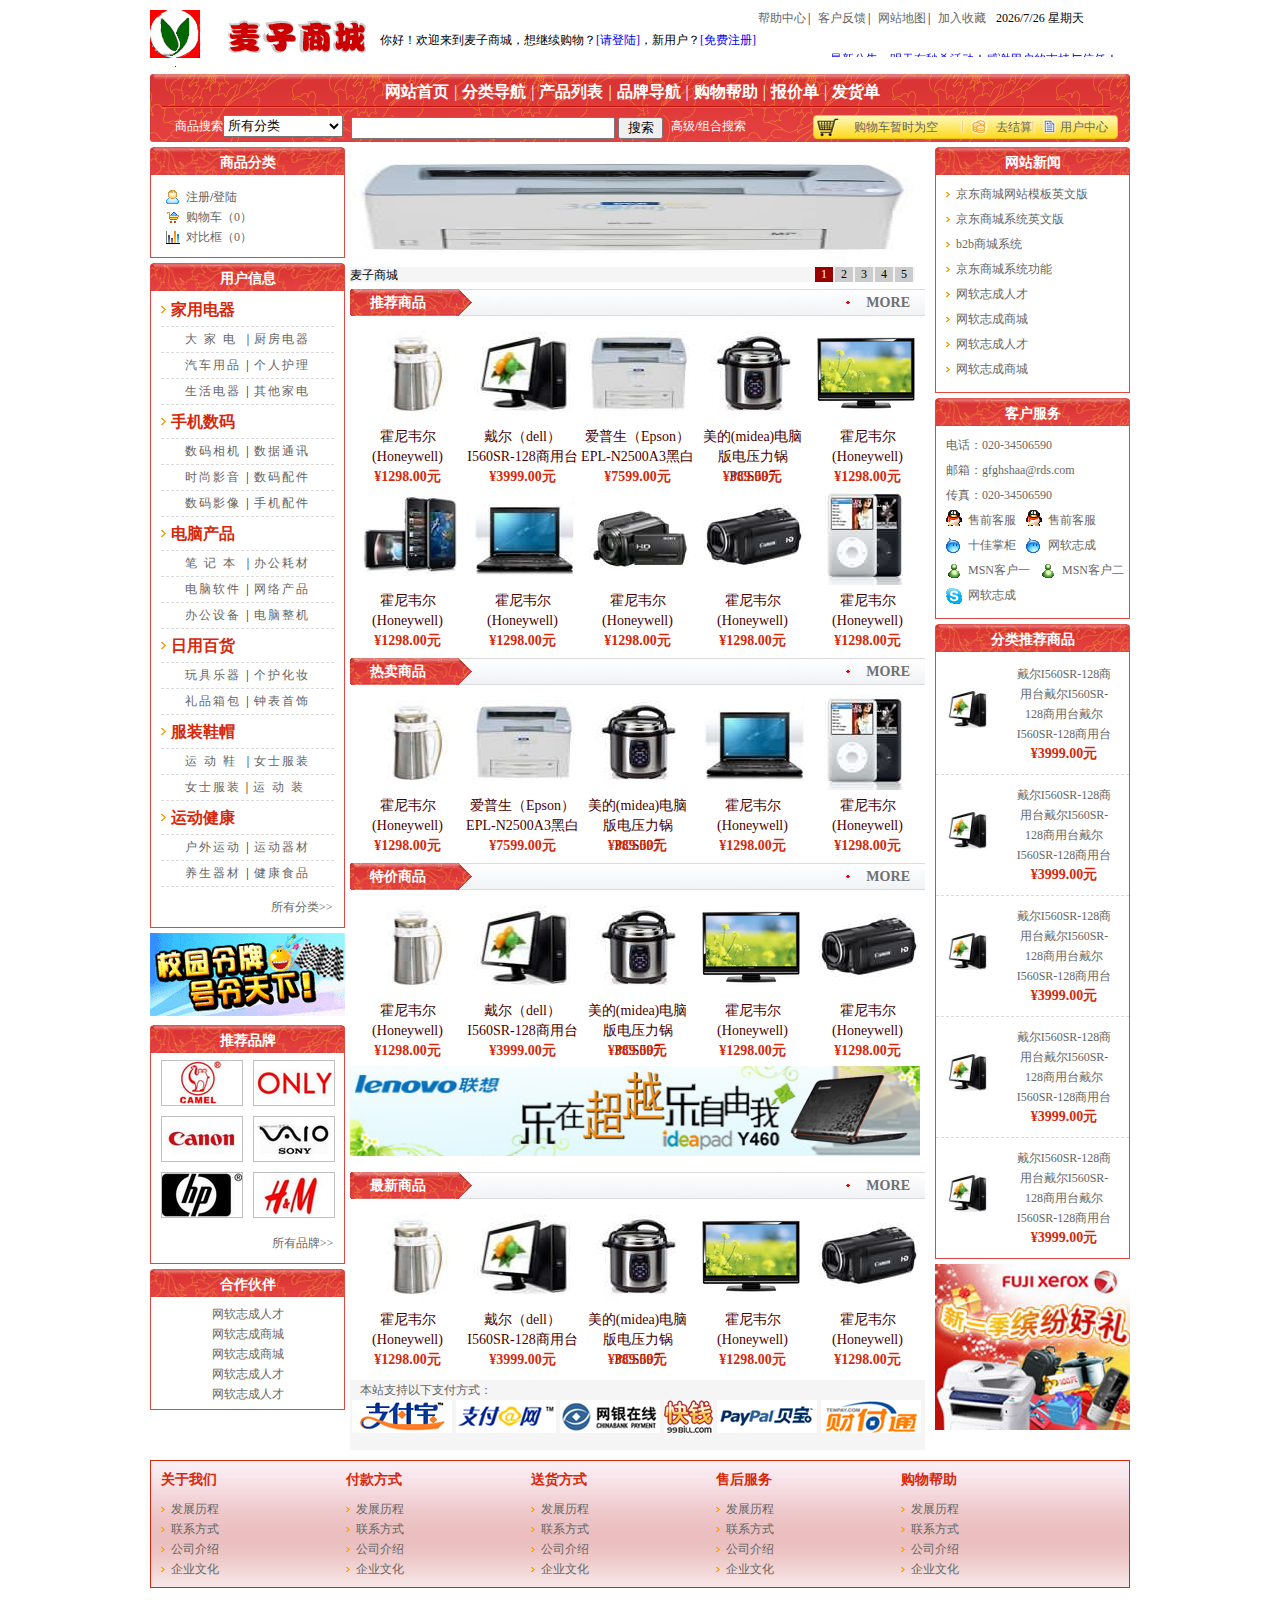
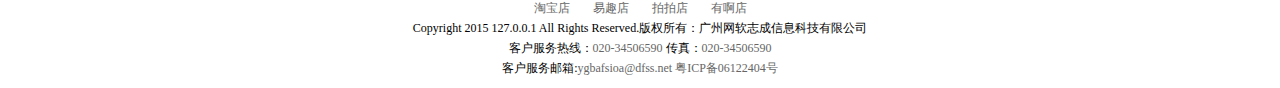
<file: index.html>
<!DOCTYPE html>
<html>
	<head>
		<meta charset="utf-8" />
		<title>麦子商城</title>
		<link rel="stylesheet" type="text/css" href="css/index.css"/>
		
	</head>
	<body>
		<div class="containter">
			<!--网站头部-->
			<div class="indextop">
				
				<div class="indexlogo">
					<img src="img/logo.gif"/>
				</div>
				
				<div class="topinfo">
					<span>你好！欢迎来到麦子商城，想继续购物？<a href="Login.html">[请登陆]</a>，新用户？<a href="register.html">[免费注册]</a></span>
				</div>
				
				<div class="topnav">
					
					<ul>
						<li><a href="">帮助中心</a>|</li>
						<li><a href="">客户反馈</a>|</li>
						<li><a href="">网站地图</a>|</li>
						<li><a href="">加入收藏</a></li>	
						
					</ul>
					
					<div class="">
						<span id="Clock"></span>
					</div>
					
				</div>
				
				<div>
					<marquee direction="up">
						<a href="#">最新公告：明天有秒杀活动！感谢用户的支持与信任！</a>
					</marquee>
				</div>
				
				<div class="nav">
					<div class="nav1">
						
						<div>
							<ul>
								<li><a href="index.html">网站首页</a></li>
								<li>|<a href="#">分类导航</a></li>
								<li>|<a href="productlist.html">产品列表</a></li>
								<li>|<a href="#">品牌导航</a></li>
								<li>|<a href="#">购物帮助</a></li>
								<li>|<a href="prolistproice.html">报价单</a></li>
								<li>|<a href="jiesuan.html">发货单</a></li>
							</ul>
						</div>
						
					</div>
					
					<div class="nav2">
						
						<div class="nav2_left">
							<span>商品搜索</span>
							<span>
								<select>
									<option>所有分类</option><option>最新商品</option><option>热卖商品</option>
								</select>
							</span>
						</div>
						
						<div  class="search">
							<form action="#" method="post">
								<input type="text" name="search" id="search" value="" />
								<button type="submit"">搜索</button>
							</form>
							
						</div>
						
						<span>高级/组合搜索</span>
						
						<div style="background: url(img/d3.jpg) no-repeat; width: 305px; height: 24px;float: right;margin: 5px 12px 0 0;">
							<a href="gouwuche.html" style="margin-left: 30px; color: #666;line-height: 24px;">购物车暂时为空</a>
							<a href="jiesuan.html" style="margin-left: 55px; color: #666;line-height: 24px;">去结算</a>
							<a href="#" style="margin-left: 25px; color: #666;line-height: 24px;">用户中心</a>
						</div>
						
					</div>	
					
				</div>
				
			</div>
			<!--网站中间主体部分-->
			<div class="indexbody">
				<!--左边部分-->
				<div class="indexbody_left">
					
					<div id="suerbox" class="box">
						<h3>商品分类</h3>
						<ul>
							<li style="background: url(img/1.gif) no-repeat center left;"><a href="register.html">注册</a>/<a href="Login.html">登陆</a></li>
							<li style="background: url(img/8.gif) no-repeat center left;"><a href="gouwuche.html">购物车（0）</a></li>
							<li style="background: url(img/10.gif) no-repeat center left;"><a href="#">对比框（0）</a></li>
						</ul>
					</div>
					
					<div id="probox" class="box">
						<h3>用户信息</h3>
						<div class="prolist">
							<h4>家用电器</h4>
							<ul>
								<li><a href="#" style="letter-spacing: 7px;">大家电</a>|<a href="#">厨房电器</a></li>
								<li><a href="#">汽车用品</a>|<a href="#">个人护理</a></li>
								<li><a href="#">生活电器</a>|<a href="#">其他家电</a></li>
							</ul>
							<h4>手机数码</h4>
							<ul>
								<li><a href="#">数码相机</a>|<a href="#">数据通讯</a></li>
								<li><a href="#">时尚影音</a>|<a href="#">数码配件</a></li>
								<li><a href="#">数码影像</a>|<a href="#">手机配件</a></li>
							</ul>
							<h4>电脑产品</h4>
							<ul>
								<li><a href="#" style="letter-spacing: 7px;">笔记本</a>|<a href="#">办公耗材</a></li>
								<li><a href="#">电脑软件</a>|<a href="#">网络产品</a></li>
								<li><a href="#">办公设备</a>|<a href="#">电脑整机</a></li>
							</ul>
							<h4>日用百货</h4>
							<ul>
								<li><a href="#">玩具乐器</a>|<a href="#">个护化妆</a></li>
								<li><a href="#">礼品箱包</a>|<a href="#">钟表首饰</a></li>
							</ul>
							<h4>服装鞋帽</h4>
							<ul>
								<li><a href="#" style="letter-spacing: 7px;">运动鞋</a>|<a href="#">女士服装</a></li>
								<li><a href="#">女士服装</a>|<a href="#" style="letter-spacing: 7px;">运动装</a></li>
							</ul>
							<h4>运动健康</h4>
							<ul>
								<li><a href="#">户外运动</a>|<a href="#">运动器材</a></li>
								<li><a href="#">养生器材</a>|<a href="#">健康食品</a></li>
							</ul>
							<span><a href="#">所有分类>></a></span>
						</div>
						
					</div>
					
					<div class="box">
						<img src="img/left_01.gif"/>
					</div>
					
					<div id="brandbox" class="box">
						<h3>推荐品牌</h3>
						<ul>
							<li><a href="#"><img src="img/brand5_r2_c2.png"/></a><a href="#"><img src="img/brand5_r2_c4.png"/></a></li>
							<li><a href="#"><img src="img/brand5_r4_c2.png"/></a><a href="#"><img src="img/brand5_r4_c4.png"/></a></li>
							<li><a href="#"><img src="img/brand5_r6_c2.png"/></a><a href="#"><img src="img/brand.png"/></a></li>
						 	<span><a href="#">所有品牌>></a></span>
						</ul>
					</div>
					
					<div id="co_pbox" class="box">
						<h3>合作伙伴</h3>
						<ul>
							<li><a href="#">网软志成人才</a></li>
							<li><a href="#">网软志成商城</a></li>
							<li><a href="#">网软志成商城</a></li>
							<li><a href="#">网软志成人才</a></li>
							<li><a href="#">网软志成人才</a></li>
											 	
						</ul>
					</div>
				
				</div>
				
				<!--中部-->
				<div id="bmlddle">
					
					<div class="banner">
						<div class="banner_info"></div>
						<ul>
							<li class="on">1</li>
							<li>2</li>
							<li>3</li>
							<li>4</li>
							<li>5</li>
						</ul>
						
						<div class="banner_list">
							<a href="productinfo.html"><img src="img/p1.jpg" title="麦子商城" alt="麦子商城"/></a>
							<a href="productinfo.html"><img src="img/p2.jpg" title="麦子商城" alt="麦子商城"/></a>
							<a href="productinfo.html"><img src="img/p3.jpg" title="麦子商城" alt="麦子商城"/></a>
							<a href="productinfo.html"><img src="img/p4.jpg" title="麦子商城" alt="麦子商城"/></a>
							<a href="productinfo.html"><img src="img/p5.jpg" title="麦子商城" alt="麦子商城"/></a>
						</div>
						
					</div>
					
					<div class="productbox">
						
						<div class="Rec-Prodlist">
							<h3>推荐商品<a href="#"><span>MORE</span></a></h3>
							<ul>
								<li><a href="productinfo.html"><img src="img/product_r2_c2.png"/><p>霍尼韦尔</p><p>(Honeywell)</p><span>¥1298.00元</span></a></li>
								<li><a href="productinfo.html"><img src="img/product_r2_c4.png"/><p>戴尔（dell）</p><p>I560SR-128商用台</p><span>¥3999.00元</span></a></li>
								<li><a href="productinfo.html"><img src="img/product_r2_c5.png"/><p>爱普生（Epson）</p><p>EPL-N2500A3黑白</p><span>¥7599.00元</span></a></li>
								<li><a href="productinfo.html"><img src="img/product_r2_c6.png"/><p>美的(midea)电脑</p><p>版电压力锅PCS597</p><span>¥389.00元</span></a></li>
								<li><a href="productinfo.html"><img src="img/product_r2_c7.png"/><p>霍尼韦尔</p><p>(Honeywell)</p><span>¥1298.00元</span></a></li>
								<li><a href="productinfo.html"><img src="img/product_r4_c2.png"/><p>霍尼韦尔</p><p>(Honeywell)</p><span>¥1298.00元</span></a></li>
								<li><a href="productinfo.html"><img src="img/product_r4_c4.png"/><p>霍尼韦尔</p><p>(Honeywell)</p><span>¥1298.00元</span></a></li>
								<li><a href="productinfo.html"><img src="img/product_r4_c5.png"/><p>霍尼韦尔</p><p>(Honeywell)</p><span>¥1298.00元</span></a></li>
								<li><a href="productinfo.html"><img src="img/product_r4_c6.png"/><p>霍尼韦尔</p><p>(Honeywell)</p><span>¥1298.00元</span></a></li>
								<li><a href="productinfo.html"><img src="img/product_r4_c7.png"/><p>霍尼韦尔</p><p>(Honeywell)</p><span>¥1298.00元</span></a></li>
							</ul>
						</div>
						
						<div class="Hot-Prodlist">
							<h3>热卖商品<a href="#"><span>MORE</span></a></h3>
							<ul>
								<li><a href="productinfo.html"><img src="img/product_r2_c2.png"/><p>霍尼韦尔</p><p>(Honeywell)</p><span>¥1298.00元</span></a></li>
								<li><a href="productinfo.html"><img src="img/product_r2_c5.png"/><p>爱普生（Epson）</p><p>EPL-N2500A3黑白</p><span>¥7599.00元</span></a></li>
								<li><a href="productinfo.html"><img src="img/product_r2_c6.png"/><p>美的(midea)电脑</p><p>版电压力锅PCS597</p><span>¥389.00元</span></a></li>
								<li><a href="productinfo.html"><img src="img/product_r4_c4.png"/><p>霍尼韦尔</p><p>(Honeywell)</p><span>¥1298.00元</span></a></li>
								<li><a href="productinfo.html"><img src="img/product_r4_c7.png"/><p>霍尼韦尔</p><p>(Honeywell)</p><span>¥1298.00元</span></a></li>
							</ul>
						</div>
						
						<div class="pricelist">
							<h3>特价商品<a href="#"><span>MORE</span></a></h3>
							<ul>
								<li><a href="productinfo.html"><img src="img/product_r2_c2.png"/><p>霍尼韦尔</p><p>(Honeywell)</p><span>¥1298.00元</span></a></li>
								<li><a href="productinfo.html"><img src="img/product_r2_c4.png"/><p>戴尔（dell）</p><p>I560SR-128商用台</p><span>¥3999.00元</span></a></li>
								<li><a href="productinfo.html"><img src="img/product_r2_c6.png"/><p>美的(midea)电脑</p><p>版电压力锅PCS597</p><span>¥389.00元</span></a></li>
								<li><a href="productinfo.html"><img src="img/product_r2_c7.png"/><p>霍尼韦尔</p><p>(Honeywell)</p><span>¥1298.00元</span></a></li>
								<li><a href="productinfo.html"><img src="img/product_r4_c6.png"/><p>霍尼韦尔</p><p>(Honeywell)</p><span>¥1298.00元</span></a></li>
							</ul>
						</div>
						
						<div class="img">
							<img src="img/11.jpg"/>
						</div>
						
						<div class="New-prodlist">
							<h3>最新商品<a href="#"><span>MORE</span></a></h3>
							<ul>
								<li><a href="productinfo.html"><img src="img/product_r2_c2.png"/><p>霍尼韦尔</p><p>(Honeywell)</p><span>¥1298.00元</span></a></li>
								<li><a href="productinfo.html"><img src="img/product_r2_c4.png"/><p>戴尔（dell）</p><p>I560SR-128商用台</p><span>¥3999.00元</span></a></li>
								<li><a href="productinfo.html"><img src="img/product_r2_c6.png"/><p>美的(midea)电脑</p><p>版电压力锅PCS597</p><span>¥389.00元</span></a></li>
								<li><a href="productinfo.html"><img src="img/product_r2_c7.png"/><p>霍尼韦尔</p><p>(Honeywell)</p><span>¥1298.00元</span></a></li>
								<li><a href="productinfo.html"><img src="img/product_r4_c6.png"/><p>霍尼韦尔</p><p>(Honeywell)</p><span>¥1298.00元</span></a></li>
							</ul>
						</div>
						
						<div class="pay">
							<p>本站支持以下支付方式：</p>
							<ul>
								<li><a href=""><img src="img/logo_alipay.gif"/></a></li>
								<li><a href=""><img src="img/logo_cncard.gif"/></a></li>
								<li><a href=""><img src="img/logo_ebank.gif"/></a></li>
								<li  style="width: 49px;"><a href=""><img src="img/logo_99bill.jpg" style="width: 49px;"/></a></li>
								<li><a href=""><img src="img/logo_paypal.gif"/></a></li>
								<li><a href=""><img src="img/logo_tenpay.gif"/></a></li>
							</ul>
						</div>
						
					</div>
					
				</div>
				<!--右边部分-->
				<div class="indexbody_right">
					
					<div id="news" class="rbox">
						<h3>网站新闻</h3>
						<ul>
							<li><a href="#">京东商城网站模板英文版</a></li>
							<li><a href="#">京东商城系统英文版</a></li>
							<li><a href="#">b2b商城系统</a></li>
							<li><a href="#">京东商城系统功能</a></li>
							<li><a href="#">网软志成人才</a></li>
							<li><a href="#">网软志成商城</a></li>
							<li><a href="#">网软志成人才</a></li>
							<li><a href="#">网软志成商城</a></li>
						</ul>
					</div>
					
					<div id="define" class="rbox">
						<h3>客户服务</h3>
						<ul>
							<li>电话：020-34506590</li>
							<li>邮箱：gfghshaa@rds.com</li>
							<li>传真：020-34506590</li>
							<li><a href="#" style="background:url(img/QQonline.gif) no-repeat center left ;">售前客服</a><a href="#" style="background:url(img/QQonline.gif) no-repeat center left ;">售前客服</a></li>
							<li><a href="#" style="background:url(img/ww.gif) no-repeat center left ;">十佳掌柜</a><a href="#" style="background:url(img/ww.gif) no-repeat center left ;">网软志成</a></li>
							<li><a href="#" style="background:url(img/msn.gif) no-repeat center left ;">MSN客户一</a><a href="#" style="background:url(img/msn.gif) no-repeat center left ;">MSN客户二</a></li>
							<li><a href="#" style="background:url(img/skype.gif) no-repeat center left ;">网软志成</a></li>
						</ul>
					</div>
					
					<div id="classbox" class="rbox">
						<h3>分类推荐商品</h3>
						<div class="classbox_list">
							
							<a href="productinfo.html" class="classbox_info">
								<img src="img/product_r2_c4.png"/>
								<span>戴尔I560SR-128商用台戴尔I560SR-128商用台戴尔I560SR-128商用台<p>¥3999.00元</p></span>
							</a>
							<a href="productinfo.html" class="classbox_info">
								<img src="img/product_r2_c4.png"/>
								<span>戴尔I560SR-128商用台戴尔I560SR-128商用台戴尔I560SR-128商用台<p>¥3999.00元</p></span>
							</a>
							<a href="productinfo.html" class="classbox_info">
								<img src="img/product_r2_c4.png"/>
								<span>戴尔I560SR-128商用台戴尔I560SR-128商用台戴尔I560SR-128商用台<p>¥3999.00元</p></span>
							</a>
							<a href="productinfo.html" class="classbox_info">
								<img src="img/product_r2_c4.png"/>
								<span>戴尔I560SR-128商用台戴尔I560SR-128商用台戴尔I560SR-128商用台<p>¥3999.00元</p></span>
							</a>
							<a href="productinfo.html" class="classbox_info" style="border: none;">
								<img src="img/product_r2_c4.png" />
								<span>戴尔I560SR-128商用台戴尔I560SR-128商用台戴尔I560SR-128商用台<p>¥3999.00元</p></span>
							</a>
							
						</div>
						
					</div>
					
					<div class="right_img">
						<img src="img/right_01.jpg"/>
					</div>
					
				</div>
			</div>
			<!--网站底部-->
			<div class="indexfooter">
				<div class="indexfooter_nav">
					<ul>
						<li class="listnav">
							<h4>关于我们</h4>
							<ul>
								<li><a href="#">发展历程</a></li>
								<li><a href="#">联系方式</a></li>
								<li><a href="#">公司介绍</a></li>
								<li><a href="#">企业文化</a></li>
							</ul>
						</li>
						<li class="listnav">
							<h4>付款方式</h4>
							<ul>
								<li><a href="#">发展历程</a></li>
								<li><a href="#">联系方式</a></li>
								<li><a href="#">公司介绍</a></li>
								<li><a href="#">企业文化</a></li>
							</ul>
						</li>
						<li class="listnav">
							<h4>送货方式</h4>
							<ul>
								<li><a href="#">发展历程</a></li>
								<li><a href="#">联系方式</a></li>
								<li><a href="#">公司介绍</a></li>
								<li><a href="#">企业文化</a></li>
							</ul>
						</li>
						<li class="listnav">
							<h4>售后服务</h4>
							<ul>
								<li><a href="#">发展历程</a></li>
								<li><a href="#">联系方式</a></li>
								<li><a href="#">公司介绍</a></li>
								<li><a href="#">企业文化</a></li>
							</ul>
						</li>
						<li class="listnav">
							<h4>购物帮助</h4>
							<ul>
								<li><a href="#">发展历程</a></li>
								<li><a href="#">联系方式</a></li>
								<li><a href="#">公司介绍</a></li>
								<li><a href="#">企业文化</a></li>
							</ul>
						</li>
					</ul>
				</div>
				<div class="indexfooter_info">
					<div>
						<a href="#">淘宝店</a>
						<a href="#">易趣店</a>
						<a href="#">拍拍店</a>
						<a href="#">有啊店</a>
					</div>
					<div>
						Copyright 2015 127.0.0.1 All Rights Reserved.版权所有：广州网软志成信息科技有限公司
					</div>
					<div>客户服务热线：<span>020-34506590 </span>传真：<span>020-34506590</span></div>
					<div>
						客户服务邮箱:<span>ygbafsioa@dfss.net 粤ICP备06122404号</span>
					</div>
				</div>
			</div>
		</div>
	<script src="js/gettime.js" type="text/javascript" charset="utf-8"></script>
	<script src="js/jquery-1.4.1.js" type="text/javascript" charset="utf-8"></script>
	<script src="js/jquery-1.4.1.min.js" type="text/javascript" charset="utf-8"></script>
	<script src="js/banner.js" type="text/javascript" charset="utf-8"></script>
	</body>
</html>
</file>
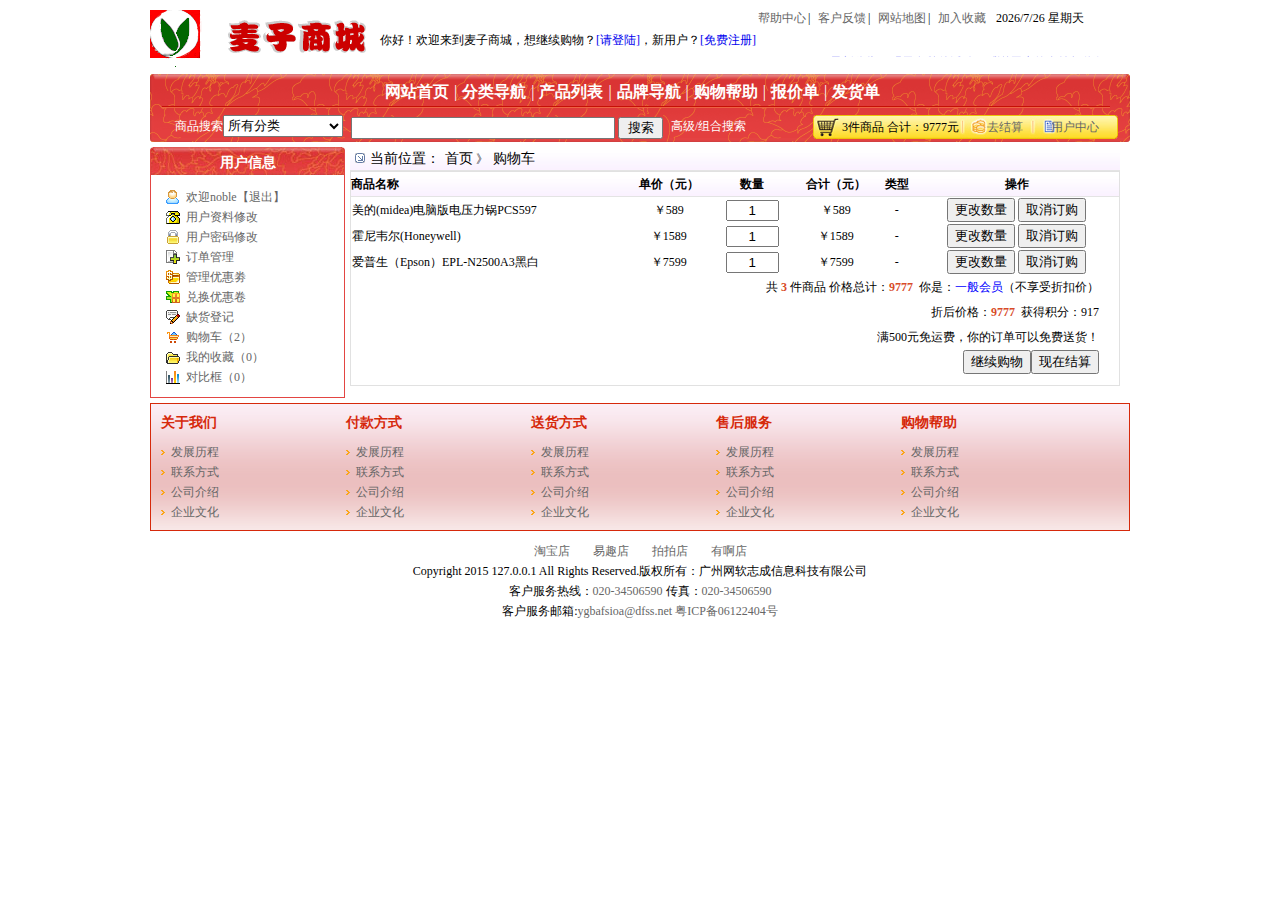
<file: gouwuche.html>
<!DOCTYPE html>
<html>
	<head>
		<meta charset="utf-8" />
		<title>麦子商城</title>
		<link rel="stylesheet" type="text/css" href="css/index.css"/>
		<link rel="stylesheet" type="text/css" href="css/productlist.css"/>
		<link rel="stylesheet" type="text/css" href="css/gouwuche.css"/>
	</head>
	<body>
		<div class="containter">
			<!--网站头部-->
			<div class="indextop">
				
				<div class="indexlogo">
					<img src="img/logo.gif"/>
				</div>
				
				<div class="topinfo">
					<span>你好！欢迎来到麦子商城，想继续购物？<a href="Login.html">[请登陆]</a>，新用户？<a href="register.html">[免费注册]</a></span>
				</div>
				
				<div class="topnav">
					<ul>
						<li><a href="">帮助中心</a>|</li>
						<li><a href="">客户反馈</a>|</li>
						<li><a href="">网站地图</a>|</li>
						<li><a href="">加入收藏</a></li>	
						
					</ul>
					
					<div class="">
						<span id="Clock"></span>
					</div>
					
				</div>
				
				<div>
					<marquee direction="up" >
						<a href="#">最新公告：明天有秒杀活动！感谢用户的支持与信任！</a>
					</marquee>
				</div>
				
				<div class="nav" >
					<div class="nav1">
						<div >
							<ul>
								<li><a href="index.html">网站首页</a></li>
								<li>|<a href="#">分类导航</a></li>
								<li>|<a href="productlist.html">产品列表</a></li>
								<li>|<a href="#">品牌导航</a></li>
								<li>|<a href="#">购物帮助</a></li>
								<li>|<a href="prolistproice.html">报价单</a></li>
								<li>|<a href="jiesuan.html">发货单</a></li>
							</ul>
						</div>
					</div>
					
					<div class="nav2">
						
						<div class="nav2_left">
							<span>商品搜索</span>
							<span>
								<select>
									<option>所有分类</option><option>最新商品</option><option>热卖商品</option>
								</select>
							</span>
						</div>
						
						<div class="search">
							<form action="#" method="post">
								<input type="text" name="search" id="search" value="" />
								<button type="submit"">搜索</button>
							</form>
							
						</div>
						
						<span style="float: left;">高级/组合搜索</span>
						
						<div style="background: url(img/d3.jpg) no-repeat; width: 305px; height: 24px;float: right;margin: 5px 12px 0 0;">
							<a href="#" style="margin-left: 10px; color: #666;line-height: 24px;"><a class="count">0</a>件商品&nbsp;合计：<a class="total">0.00</a>元</a>
							<a href="jiesuan.html" style="margin-left: 25px; color: #666;line-height: 24px;">去结算</a>
							<a href="#" style="margin-left: 25px; color: #666;line-height: 24px;">用户中心</a>
						</div>
						
					</div>	
					
				</div>
				
			</div>
			<!--网站中间主体部分-->
			<div class="indexbody">
				
				<div class="indexbody_left">
					
					<div id="suerbox" class="box">
						<h3>用户信息</h3>
						<ul>
							<li style="background: url(img/1.gif) no-repeat center left;"><a href="#">欢迎noble</a><a href="#">【退出】</a></li>
							<li style="background: url(img/2.gif) no-repeat center left;"><a href="#">用户资料修改</a></li>
							<li style="background: url(img/3.gif) no-repeat center left;"><a href="#">用户密码修改</a></li>
							<li style="background: url(img/4.gif) no-repeat center left;"><a href="#">订单管理</a></li>
							<li style="background: url(img/5.gif) no-repeat center left;"><a href="#">管理优惠劵</a></li>
							<li style="background: url(img/6.gif) no-repeat center left;"><a href="#">兑换优惠卷</a></li>
							<li style="background: url(img/7.gif) no-repeat center left;"><a href="#">缺货登记</a></li>
							<li style="background: url(img/8.gif) no-repeat center left;"><a href="gouwuche.html">购物车（2）</a></li>
							<li style="background: url(img/9.gif) no-repeat center left;"><a href="#">我的收藏（0）</a></li>
							<li style="background: url(img/10.gif) no-repeat center left;"><a href="#">对比框（0）</a></li>
						</ul>
					</div>
					
				</div>
				<!--中部-->
				<div class="prolistbody">
					
					<div class="productlistnav">
						<ul>
							<li><img src="img/home.gif"/></li>
							<li><a href="">当前位置：</a></li>
							<li><a href="index.html">首页</a>&nbsp;》</li>
							<li><a href="gouwuche.html">购物车</a></li>
						</ul>
					</div>
					
					<div class="gouwuchelist">
						<table id="gouwuchelist">
							
							<tr>
								<th style="text-align: left;">商品名称</th> 
								<th>单价（元）</th> 
								<th>数量</th> 
								<th>合计（元）</th> 
								<th>类型</th> 
								<th colspan="2">操作</th> 
							</tr>
							
							<tr> 
								<td  style="text-align: left;">美的(midea)电脑版电压力锅PCS597</td> 
								<td>￥<span class="price">589</span></td> 
								<td><input class="sl" type="text" name="num" id="sl1" value="1" /></td> 
								<td>￥<span class="smalltotal">00.00</span></td> 
								<td>-</td> 
								<td>
									<input type="button" name="ggsl1" id="ggsl1" onclick="totalprices()" value="更改数量" />
									<input type="button" id="qx1" value="取消订购" />
								</td> 
							</tr>
							
							<tr> 
								<td  style="text-align: left;">霍尼韦尔(Honeywell)</td> 
								<td>￥<span class="price">1589</span></td> 
								<td><input class="sl" type="text" name="num" id="sl2" value="1" /></td> 
								<td>￥<span class="smalltotal">00.00</span></td> 
								<td>-</td> 
								<td>
									<input type="button" onclick="totalprices()" value="更改数量" />
									<input type="button"value="取消订购" onclick="removebutton()" id="qx2"/>
								</td> 
							</tr>
							
							<tr> 
								<td  style="text-align: left;">爱普生（Epson）EPL-N2500A3黑白</td> 
								<td>￥<span class="price">7599</span></td> 
								<td><input class="sl" type="text" name="num" id="sl3" value="1" /></td> 
								<td>￥<span class="smalltotal">00.00</span></td> 
								<td>-</td> 
								<td>
									<input type="button" onclick="totalprices()" value="更改数量" />
									<input type="button"  value="取消订购" ="qx3" />
								</td> 
							</tr>
							
						</table>
						
						<div class="gwclistdiv"><span>共&nbsp;</span><span class="red" id="count">0</span><span>&nbsp;件商品&nbsp;</span><span>价格总计：</span><span class="red" id="total">￥0.00元</span><span>&nbsp;&nbsp;你是：</span><span style="color: #00f;">一般会员</span><span>（不享受折扣价）</span></div>
						<div class="gwclistdiv"><span>折后价格：</span><span class="red" id="disprice">￥0.00元</span><span>&nbsp;&nbsp;获得积分：</span><span>917</span></div>
						<div class="gwclistdiv"><span>满500元免运费，你的订单可以免费送货！</span></div>
						<div class="gwclistdiv"><a href="productlist.html"><input type="button" name="jxgw" id="jxgw" value="继续购物" /></a><a href="jiesuan.html"><input type="button" name="xzjs" id="xzjs" value="现在结算" /></div></a>
					</div>
							
				</div>
			</div>	
			<!--网站底部-->
			<div class="indexfooter">
				
				<div class="indexfooter_nav">
					<ul>
						<li class="listnav">
							<h4>关于我们</h4>
							<ul>
								<li><a href="#">发展历程</a></li>
								<li><a href="#">联系方式</a></li>
								<li><a href="#">公司介绍</a></li>
								<li><a href="#">企业文化</a></li>
							</ul>
						</li>
						<li class="listnav">
							<h4>付款方式</h4>
							<ul>
								<li><a href="#">发展历程</a></li>
								<li><a href="#">联系方式</a></li>
								<li><a href="#">公司介绍</a></li>
								<li><a href="#">企业文化</a></li>
							</ul>
						</li>
						<li class="listnav">
							<h4>送货方式</h4>
							<ul>
								<li><a href="#">发展历程</a></li>
								<li><a href="#">联系方式</a></li>
								<li><a href="#">公司介绍</a></li>
								<li><a href="#">企业文化</a></li>
							</ul>
						</li>
						<li class="listnav">
							<h4>售后服务</h4>
							<ul>
								<li><a href="#">发展历程</a></li>
								<li><a href="#">联系方式</a></li>
								<li><a href="#">公司介绍</a></li>
								<li><a href="#">企业文化</a></li>
							</ul>
						</li>
						<li class="listnav">
							<h4>购物帮助</h4>
							<ul>
								<li><a href="#">发展历程</a></li>
								<li><a href="#">联系方式</a></li>
								<li><a href="#">公司介绍</a></li>
								<li><a href="#">企业文化</a></li>
							</ul>
						</li>
					</ul>
				</div>
				<div class="indexfooter_info">
					
					<div>
						<a href="#">淘宝店</a>
						<a href="#">易趣店</a>
						<a href="#">拍拍店</a>
						<a href="#">有啊店</a>
					</div>
					
					<div>
						Copyright 2015 127.0.0.1 All Rights Reserved.版权所有：广州网软志成信息科技有限公司
					</div>
					
					<div>客户服务热线：<span>020-34506590 </span>传真：<span>020-34506590</span></div>
					
					<div>
						客户服务邮箱:<span>ygbafsioa@dfss.net 粤ICP备06122404号</span>
					</div>
					
				</div>
				
			</div>
		</div>
		<script src="js/gettime.js" type="text/javascript" charset="utf-8"></script>
		<script src="js/jquery-1.4.1.min.js" type="text/javascript" charset="utf-8"></script>
		<script src="js/gouwuche.js" type="text/javascript" charset="utf-8"></script>
	</body>
</html>
</file>
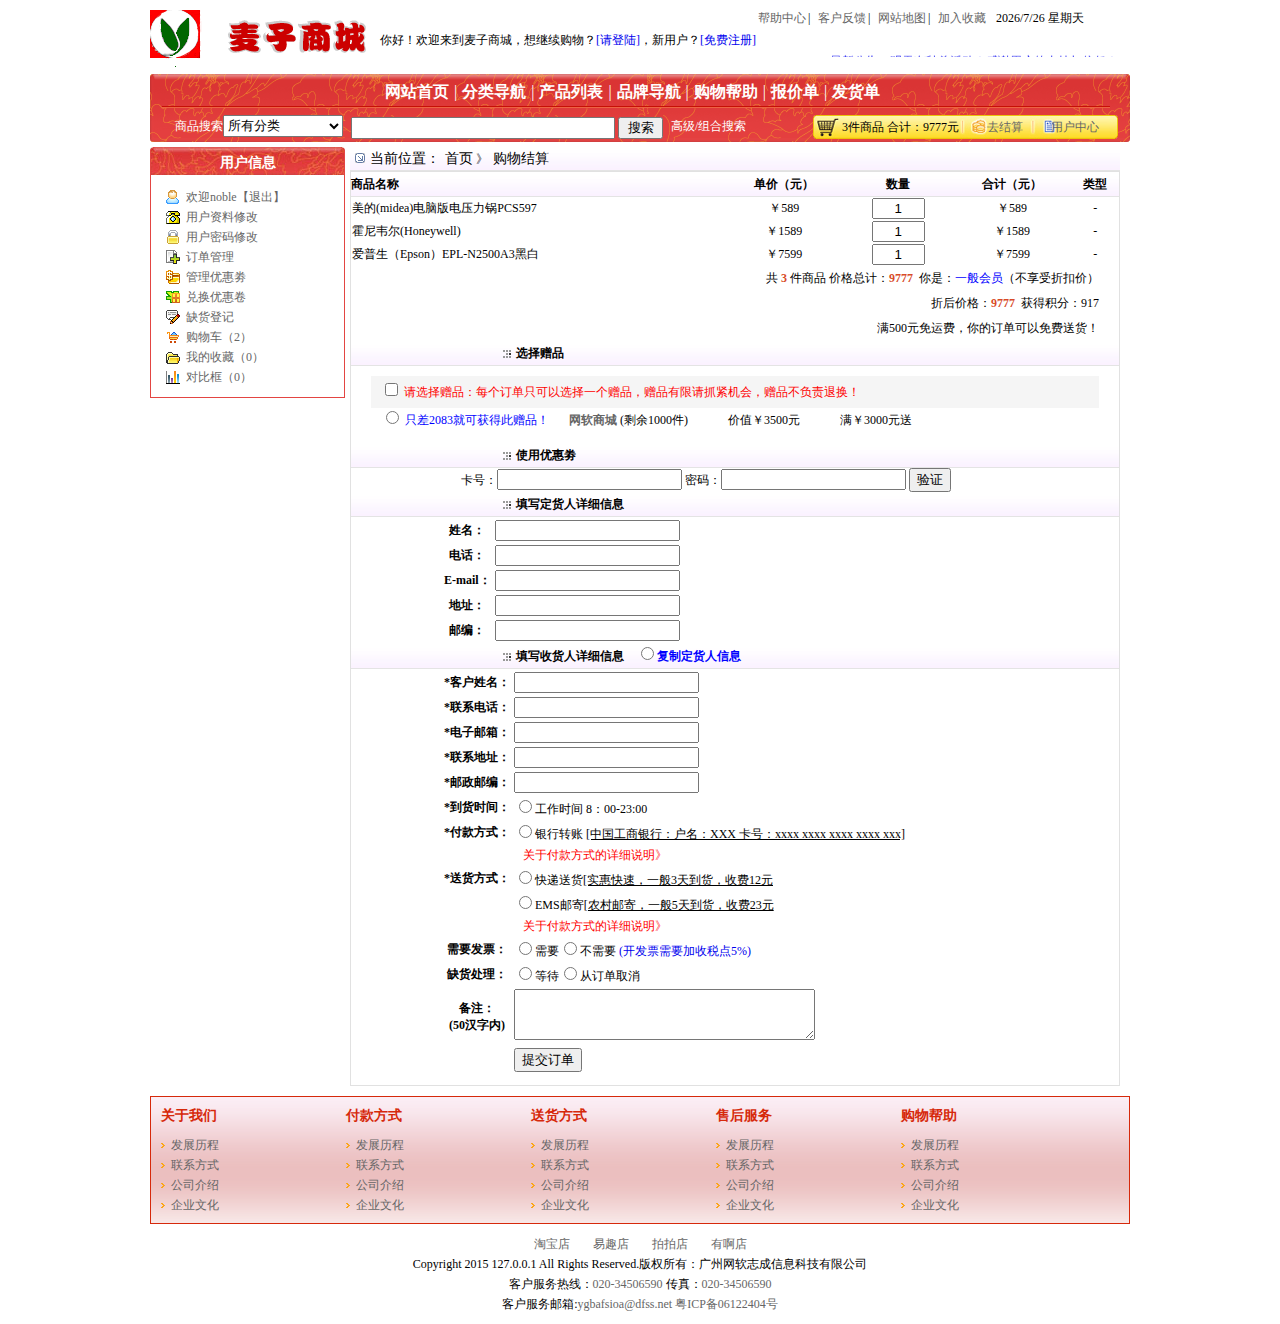
<file: jiesuan.html>
<!DOCTYPE html>
<html>
	<head>
		<meta charset="utf-8" />
		<title>麦子商城</title>
		<link rel="stylesheet" type="text/css" href="css/index.css"/>
		<link rel="stylesheet" type="text/css" href="css/productlist.css"/>
		<link rel="stylesheet" type="text/css" href="css/gouwuche.css"/>
		<link rel="stylesheet" type="text/css" href="css/jiesuan.css"/>
	</head>
	<body>
		<div class="containter">
			<!--网站头部-->
			<div class="indextop">
				
				<div class="indexlogo">
					<img src="img/logo.gif"/>
				</div>
				
				<div class="topinfo">
					<span>你好！欢迎来到麦子商城，想继续购物？<a href="Login.html">[请登陆]</a>，新用户？<a href="register.html">[免费注册]</a></span>
				</div>
				
				<div class="topnav">
					<ul>
						<li><a href="">帮助中心</a>|</li>
						<li><a href="">客户反馈</a>|</li>
						<li><a href="">网站地图</a>|</li>
						<li><a href="">加入收藏</a></li>	
						
					</ul>
					<div class="">
						<span id="Clock"></span>
					</div>
				</div>
				
				<div>
					<marquee direction="up">
						<a href="#">最新公告：明天有秒杀活动！感谢用户的支持与信任！</a>
					</marquee>
				</div>
				
				<div class="nav">
					<div class="nav1">
						
						<div >
							<ul>
								<li><a href="index.html">网站首页</a></li>
								<li>|<a href="#">分类导航</a></li>
								<li>|<a href="productlist.html">产品列表</a></li>
								<li>|<a href="#">品牌导航</a></li>
								<li>|<a href="#">购物帮助</a></li>
								<li>|<a href="prolistproice.html">报价单</a></li>
								<li>|<a href="jiesuan.html">发货单</a></li>
							</ul>
						</div>
						
					</div>
					
					<div class="nav2">
						
						<div class="nav2_left">
							<span>商品搜索</span>
							<span>
								<select>
									<option>所有分类</option><option>最新商品</option><option>热卖商品</option>
								</select>
							</span>
						</div>
						
						<div class="search">
							<form action="#" method="post">
								<input type="text" name="search" id="search" value="" />
								<button type="submit"">搜索</button>
							</form>
							
						</div>
						
						<span style="float: left;">高级/组合搜索</span>
						
						<div style="background: url(img/d3.jpg) no-repeat; width: 305px; height: 24px;float: right;margin: 5px 12px 0 0;">
							<a href="#" style="margin-left: 10px; color: #666;line-height: 24px;"><a class="count">0</a>件商品&nbsp;合计：<a class="total">0.00</a>元</a>
							<a href="jiesuan.html" style="margin-left: 25px; color: #666;line-height: 24px;">去结算</a>
							<a href="#" style="margin-left: 25px; color: #666;line-height: 24px;">用户中心</a>
						</div>
						
					</div>	
					
				</div>
				
			</div>
			<!--网站中间主体部分-->
			<div class="indexbody">
				<!--左边部分-->
				<div class="indexbody_left">
					
					<div id="suerbox" class="box">
						<h3>用户信息</h3>
						<ul>
							<li style="background: url(img/1.gif) no-repeat center left;"><a href="#">欢迎noble</a><a href="#">【退出】</a></li>
							<li style="background: url(img/2.gif) no-repeat center left;"><a href="#">用户资料修改</a></li>
							<li style="background: url(img/3.gif) no-repeat center left;"><a href="#">用户密码修改</a></li>
							<li style="background: url(img/4.gif) no-repeat center left;"><a href="#">订单管理</a></li>
							<li style="background: url(img/5.gif) no-repeat center left;"><a href="#">管理优惠劵</a></li>
							<li style="background: url(img/6.gif) no-repeat center left;"><a href="#">兑换优惠卷</a></li>
							<li style="background: url(img/7.gif) no-repeat center left;"><a href="#">缺货登记</a></li>
							<li style="background: url(img/8.gif) no-repeat center left;"><a href="gouwuche.html">购物车（2）</a></li>
							<li style="background: url(img/9.gif) no-repeat center left;"><a href="#">我的收藏（0）</a></li>
							<li style="background: url(img/10.gif) no-repeat center left;"><a href="#">对比框（0）</a></li>
						</ul>
					</div>
					
				</div>
				<!--中部-->
				<div class="prolistbody">
					
					<div class="productlistnav">
						<ul>
							<li><img src="img/home.gif"/></li>
							<li><a href="">当前位置：</a></li>
							<li><a href="index.html">首页</a>&nbsp;》</li>
							<li><a href="jiesuan.html">购物结算</a></li>
						</ul>
					</div>
					
					<div class="gouwuchelist">
						<table id="gouwuchelist">
							<tr>
								<th style="text-align: left;">商品名称</th> 
								<th>单价（元）</th> 
								<th>数量</th> 
								<th>合计（元）</th> 
								<th>类型</th> 
								
							</tr>
							<tr> 
								<td  style="text-align: left;">美的(midea)电脑版电压力锅PCS597</td> 
								<td>￥<span class="price">589</span></td> 
								<td><input class="sl" type="text" name="num" id="sl1" value="1" /></td> 
								<td>￥<span class="smalltotal">00.00</span></td> 
								<td>-</td> 
								
							</tr>
							<tr> 
								<td  style="text-align: left;">霍尼韦尔(Honeywell)</td> 
								<td>￥<span class="price">1589</span></td> 
								<td><input class="sl" type="text" name="num" id="sl2" value="1" /></td> 
								<td>￥<span class="smalltotal">00.00</span></td> 
								<td>-</td> 
								
							</tr>
							<tr> 
								<td  style="text-align: left;">爱普生（Epson）EPL-N2500A3黑白</td> 
								<td>￥<span class="price">7599</span></td> 
								<td><input class="sl" type="text" name="num" id="sl3" value="1" /></td> 
								<td>￥<span class="smalltotal">00.00</span></td> 
								<td>-</td> 
								 
							</tr>
							
						</table>
						
						<div class="gwclistdiv"><span>共&nbsp;</span><span class="red" id="count">0</span><span>&nbsp;件商品&nbsp;</span><span>价格总计：</span><span class="red" id="total">￥0.00元</span><span>&nbsp;&nbsp;你是：</span><span style="color: #00f;">一般会员</span><span>（不享受折扣价）</span></div>
						<div class="gwclistdiv"><span>折后价格：</span><span class="red" id="disprice">￥0.00元</span><span>&nbsp;&nbsp;获得积分：</span><span>917</span></div>
						<div class="gwclistdiv"><span>满500元免运费，你的订单可以免费送货！</span></div>
						
						<div class="project_title">
							<span >选择赠品</span>
						</div>
						
						<div class="xzpbox1">
							<input type="checkbox"/>
							<span>请选择赠品：每个订单只可以选择一个赠品，赠品有限请抓紧机会，赠品不负责退换！</span>
						</div>
						
						<div class="xzpbox2">
							<input type="radio"/>
							<span class="span1" >只差2083就可获得此赠品！</span><span class="span2" >网软商城</span>&nbsp;<span style="padding-right: 20px;">(剩余1000件)</span><span style="padding: 0 20px;">价值￥3500元</span><span style="padding: 0 20px;">满￥3000元送</span>
						</div>
						
						<div class="project_title">
							<span>使用优惠劵</span>
						</div>
						
						<div style="padding-left: 110px;">
							<form action="#" method="post" >
								<span>卡号：</span><input type="text" name="cardnum" id="cardnum"/>
								<span>密码：</span><input type="text" name="cardpassword" id="cardpassword"/>
								
								<input type="submit" value="验证" onclick="return checkyouhuika()"/>
							</form>
							
						</div>
						
						<div class="project_title">
							<span>填写定货人详细信息</span>
						</div>
						
						<div style="padding-left: 90px;">
							<form action="#" method="post">
								<table>
									<tr><th>姓名：</th><td><input type="text" name="name" id="name"/></td></tr>
									<tr><th>电话：</th><td><input type="tel" name="tel" id="tel" /></td></tr>
									<tr><th>E-mail：</th><td><input type="email" name="mail" id="mail" value="" /></td></tr>
									<tr><th>地址：</th><td><input type="text" name="addr" id="addr" value="" /></td></tr>
									<tr><th>邮编：</th><td><input type="text" name="zipcord" id="zipcord" value="" /></td></tr>
								</table>
								
							</form>
						</div>
						
						<div class="project_title">
							<span>填写收货人详细信息&nbsp;&nbsp;&nbsp;&nbsp;<input type="radio"/><a style="color: #00f;">复制定货人信息</a></span>
							
						</div>
						
						<div style="padding-left: 90px;">
							<form action="#" method="post">
								<table>
									<tr><th><span>*</span>客户姓名：</th><td><input type="text" name="ClientName" id="ClientName" value="" /></td></tr>
									<tr><th><span>*</span>联系电话：</th><td><input type="tel" name="phonenumber" id="phonenumber" value="" /></td></tr>
									<tr><th><span>*</span>电子邮箱：</th><td><input type="email" name="E_mail" id="E_mail" value="" /></td></tr>
									<tr><th><span>*</span>联系地址：</th><td><input type="text" name="contactaddr" id="contactaddr" value="" /></td></tr>
									<tr><th><span>*</span>邮政邮编：</th><td><input type="text" name="postcord" id="postcord" value="" /></td></tr>
									<tr><th><span>*</span>到货时间：</th><td><input type="radio"/><span>工作时间  8：00-23:00</span></td></tr>
									<tr><th><span>*</span>付款方式：</th><td><input type="radio"/><span>银行转账 <a href="#" style="text-decoration:underline; color: #000;">[中国工商银行：户名：XXX&nbsp;卡号：xxxx xxxx xxxx xxxx xxx]</a></span></td></tr>
									<tr><td></td><td><a href="#" style="color: red;"> &nbsp;&nbsp;&nbsp;关于付款方式的详细说明》</a></td></tr>
									<tr><th><span>*</span>送货方式：</th><td><input type="radio" name="fahuo"/><span>快递送货<a href="#" style="text-decoration:underline; color: #000;">[实惠快速，一般3天到货，收费12元</a></span></td></tr>
									<tr><th></th><td><input type="radio" name="fahuo"/><span>EMS邮寄<a href="#" style="text-decoration:underline; color: #000;">[农村邮寄，一般5天到货，收费23元</a></span></td></tr>
									<tr><td></td><td><a href="#" style="color: red;"> &nbsp;&nbsp;&nbsp;关于付款方式的详细说明》</a></td></tr>
									<tr><th>需要发票：</th><td><input type="radio"  name="fapiao"/><span>需要</span><input type="radio" name="fapiao"/><span>不需要 <a href="#">(开发票需要加收税点5%)</a></span></td></tr>
									<tr><th>缺货处理：</th><td><input type="radio" name="qiehuo"/><span>等待</span><input type="radio" name="qiehuo"/><span>从订单取消</span></td></tr>
									<tr><th>备注：<br/>(50汉字内)</th><td><textarea name="beizhu" rows="3" cols="35"></textarea></td></tr>
									<tr><th></th><td><input type="button" name="tijiao" id="tijiao" value="提交订单" onclick="return checksuerinfo()"/></td></tr>
									
									
								</table>
								
							</form>
						</div>
						
					</div>
							
				</div>
			</div>	
			<!--网站底部-->
			<div class="indexfooter">
				<div class="indexfooter_nav">
					<ul>
						<li class="listnav">
							<h4>关于我们</h4>
							<ul>
								<li><a href="#">发展历程</a></li>
								<li><a href="#">联系方式</a></li>
								<li><a href="#">公司介绍</a></li>
								<li><a href="#">企业文化</a></li>
							</ul>
						</li>
						<li class="listnav">
							<h4>付款方式</h4>
							<ul>
								<li><a href="#">发展历程</a></li>
								<li><a href="#">联系方式</a></li>
								<li><a href="#">公司介绍</a></li>
								<li><a href="#">企业文化</a></li>
							</ul>
						</li>
						<li class="listnav">
							<h4>送货方式</h4>
							<ul>
								<li><a href="#">发展历程</a></li>
								<li><a href="#">联系方式</a></li>
								<li><a href="#">公司介绍</a></li>
								<li><a href="#">企业文化</a></li>
							</ul>
						</li>
						<li class="listnav">
							<h4>售后服务</h4>
							<ul>
								<li><a href="#">发展历程</a></li>
								<li><a href="#">联系方式</a></li>
								<li><a href="#">公司介绍</a></li>
								<li><a href="#">企业文化</a></li>
							</ul>
						</li>
						<li class="listnav">
							<h4>购物帮助</h4>
							<ul>
								<li><a href="#">发展历程</a></li>
								<li><a href="#">联系方式</a></li>
								<li><a href="#">公司介绍</a></li>
								<li><a href="#">企业文化</a></li>
							</ul>
						</li>
					</ul>
				</div>
				
				<div class="indexfooter_info">
					
					<div>
						<a href="#">淘宝店</a>
						<a href="#">易趣店</a>
						<a href="#">拍拍店</a>
						<a href="#">有啊店</a>
					</div>
					
					<div>
						Copyright 2015 127.0.0.1 All Rights Reserved.版权所有：广州网软志成信息科技有限公司
					</div>
					
					<div>客户服务热线：<span>020-34506590 </span>传真：<span>020-34506590</span></div>
					
					<div>
						客户服务邮箱:<span>ygbafsioa@dfss.net 粤ICP备06122404号</span>
					</div>
					
				</div>
				
			</div>
		</div>
		<script src="js/gettime.js" type="text/javascript" charset="utf-8"></script>
		<script src="js/jquery-1.4.1.min.js" type="text/javascript" charset="utf-8"></script>
		<script src="js/gouwuche.js" type="text/javascript" charset="utf-8"></script>
		<script src="js/jiesuan.js" type="text/javascript" charset="utf-8"></script>
		
	</body>
</html>
</file>
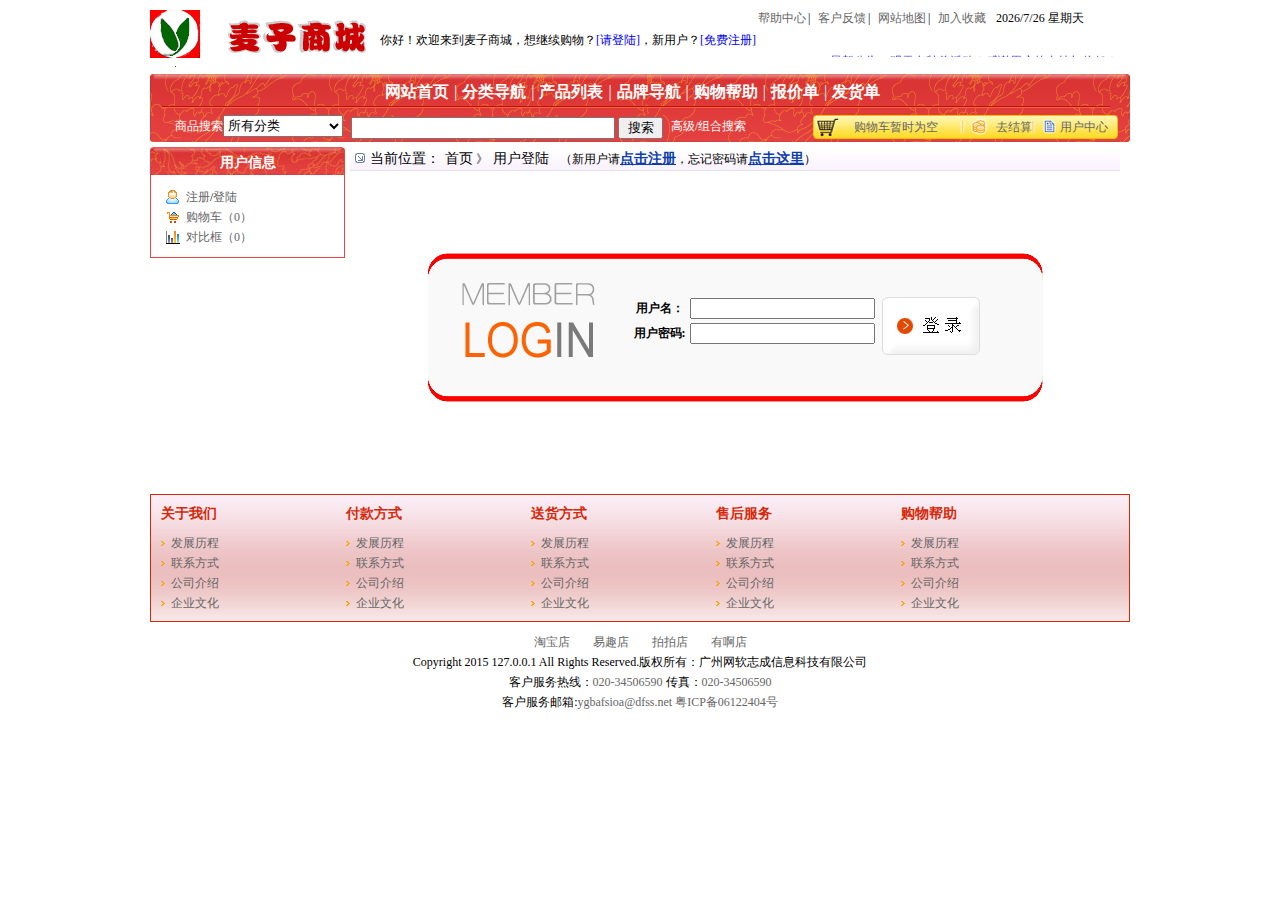
<file: Login.html>
<!DOCTYPE html>
<html>
	<head>
		<meta charset="utf-8" />
		<title>麦子商城</title>
		<link rel="stylesheet" type="text/css" href="css/index.css"/>
		<link rel="stylesheet" type="text/css" href="css/productlist.css"/>
		<link rel="stylesheet" type="text/css" href="css/login.css"/>
		
	</head>
	<body>
		<div class="containter">
			<!--网站头部-->
			<div class="indextop">
				
				<div class="indexlogo">
					<img src="img/logo.gif"/>
				</div>
				
				<div class="topinfo">
					<span>你好！欢迎来到麦子商城，想继续购物？<a href="Login.html">[请登陆]</a>，新用户？<a href="register.html">[免费注册]</a></span>
				</div>
				
				<div class="topnav">
					
					<ul>
						<li><a href="">帮助中心</a>|</li>
						<li><a href="">客户反馈</a>|</li>
						<li><a href="">网站地图</a>|</li>
						<li><a href="">加入收藏</a></li>	
						
					</ul>
					
					<div class="">
						<span id="Clock"></span>
					</div>
					
				</div>
				
				<div>
					<marquee direction="up">
						<a href="#">最新公告：明天有秒杀活动！感谢用户的支持与信任！</a>
					</marquee>
				</div>
				
				<div class="nav"">
					<div class="nav1">
						<div>
							<ul>
								<li><a href="index.html">网站首页</a></li>
								<li>|<a href="#">分类导航</a></li>
								<li>|<a href="productlist.html">产品列表</a></li>
								<li>|<a href="#">品牌导航</a></li>
								<li>|<a href="#">购物帮助</a></li>
								<li>|<a href="prolistproice.html">报价单</a></li>
								<li>|<a href="jiesuan.html">发货单</a></li>
							</ul>
						</div>
					</div>
					
					<div class="nav2">
						
						<div class="nav2_left">
							<span>商品搜索</span>
							<span>
								<select>
									<option>所有分类</option><option>最新商品</option><option>热卖商品</option>
								</select>
							</span>
						</div>
						
						<div class="search">
							<form action="#" method="post">
								<input type="text" name="search" id="search" value="" />
								<button type="submit"">搜索</button>
							</form>
							
						</div>
						
						<span style="float: left;">高级/组合搜索</span>
						
						<div style="background: url(img/d3.jpg) no-repeat; width: 305px; height: 24px;float: right;margin: 5px 12px 0 0;">
							<a href="gouwuche.html" style="margin-left: 30px; color: #666;line-height: 24px;">购物车暂时为空</a>
							<a href="jiesuan.html" style="margin-left: 55px; color: #666;line-height: 24px;">去结算</a>
							<a href="#" style="margin-left: 25px; color: #666;line-height: 24px;">用户中心</a>
						</div>
						
					</div>	
					
				</div>
				
			</div>
			<!--网站中间主体部分-->
			<div class="indexbody">
				<!--左边部分-->
				<div class="indexbody_left">
					<div id="suerbox" class="box">
						<h3>用户信息</h3>
						<ul>
							<li style="background: url(img/1.gif) no-repeat center left;"><a href="register.html">注册</a>/<a href="Login.html">登陆</a></li>
							<li style="background: url(img/8.gif) no-repeat center left;"><a href="gouwuche.html">购物车（0）</a></li>
							<li style="background: url(img/10.gif) no-repeat center left;"><a href="#">对比框（0）</a></li>
						</ul>
					</div>
					
				</div>
				<!--中部-->
				<div class="prolistbody">
					
					<div class="productlistnav">
						<ul>
							<li><img src="img/home.gif"/></li>
							<li><a href="">当前位置：</a></li>
							<li><a href="index.html">首页</a>&nbsp;》</li>
							<li><a href="Login.html">用户登陆</a>&nbsp;&nbsp;</li>
							<li>（新用户请<a href="register.html" style="text-decoration: underline;color: #0B3DAC;font-weight: bold;">点击注册</a>，忘记密码请<a href="" style="text-decoration: underline;color: #0B3DAC;font-weight: bold;">点击这里</a>）</li>
							
						</ul>
					</div>
					
					<div class="loginbox">
						
						<div class="logintopimg"></div>	
						
						<div  class="logincenter">
							<div class="logincenter_left" ></div>
							
							<form id="form1" action="#" method="post" >
								
								<table>
									<tr><th>用户名：</th><td><input type="text" name="suername" id="suername" value="" class="required" /></td></tr>
									<tr><th>用户密码:</th><td><input type="password" name="password" id="password" value="" class="required" /></td></tr>
								</table>
								
								<div class="logincenter_right">
									<a href="#"><input type="submit" value=""/></a>
								</div>
								
							</form>
							 
						</div>
						
						<div class="loginbottomimg"></div>
					
					</div>
				
				</div>
			
			</div>	
			<!--网站底部-->
			<div class="indexfooter"">
				<div class="indexfooter_nav">
					<ul>
						<li class="listnav">
							<h4>关于我们</h4>
							<ul>
								<li><a href="#">发展历程</a></li>
								<li><a href="#">联系方式</a></li>
								<li><a href="#">公司介绍</a></li>
								<li><a href="#">企业文化</a></li>
							</ul>
						</li>
						<li class="listnav">
							<h4>付款方式</h4>
							<ul>
								<li><a href="#">发展历程</a></li>
								<li><a href="#">联系方式</a></li>
								<li><a href="#">公司介绍</a></li>
								<li><a href="#">企业文化</a></li>
							</ul>
						</li>
						<li class="listnav">
							<h4>送货方式</h4>
							<ul>
								<li><a href="#">发展历程</a></li>
								<li><a href="#">联系方式</a></li>
								<li><a href="#">公司介绍</a></li>
								<li><a href="#">企业文化</a></li>
							</ul>
						</li>
						<li class="listnav">
							<h4>售后服务</h4>
							<ul>
								<li><a href="#">发展历程</a></li>
								<li><a href="#">联系方式</a></li>
								<li><a href="#">公司介绍</a></li>
								<li><a href="#">企业文化</a></li>
							</ul>
						</li>
						<li class="listnav">
							<h4>购物帮助</h4>
							<ul>
								<li><a href="#">发展历程</a></li>
								<li><a href="#">联系方式</a></li>
								<li><a href="#">公司介绍</a></li>
								<li><a href="#">企业文化</a></li>
							</ul>
						</li>
					</ul>
				</div>
				<div class="indexfooter_info">
					<div>
						<a href="#">淘宝店</a>
						<a href="#">易趣店</a>
						<a href="#">拍拍店</a>
						<a href="#">有啊店</a>
					</div>
					<div>
						Copyright 2015 127.0.0.1 All Rights Reserved.版权所有：广州网软志成信息科技有限公司
					</div>
					<div>客户服务热线：<span>020-34506590 </span>传真：<span>020-34506590</span></div>
					<div>
						客户服务邮箱:<span>ygbafsioa@dfss.net 粤ICP备06122404号</span>
					</div>
				</div>
				
			</div>
		</div>
		<script src="js/gettime.js" type="text/javascript" charset="utf-8"></script>
		<script src="http://apps.bdimg.com/libs/jquery/2.1.4/jquery.js" type="text/javascript" charset="utf-8"></script>
		<script src="js/jquery.validate-v1.16.0.js" type="text/javascript" charset="utf-8"></script>
		<script type="text/javascript" src="js/ValidateMessages_cn.js" ></script>
		<script type="text/javascript">
			$(document).ready(function(e){
				$("#form1").validate();
			});
		</script>
		
	</body>
</html>
</file>
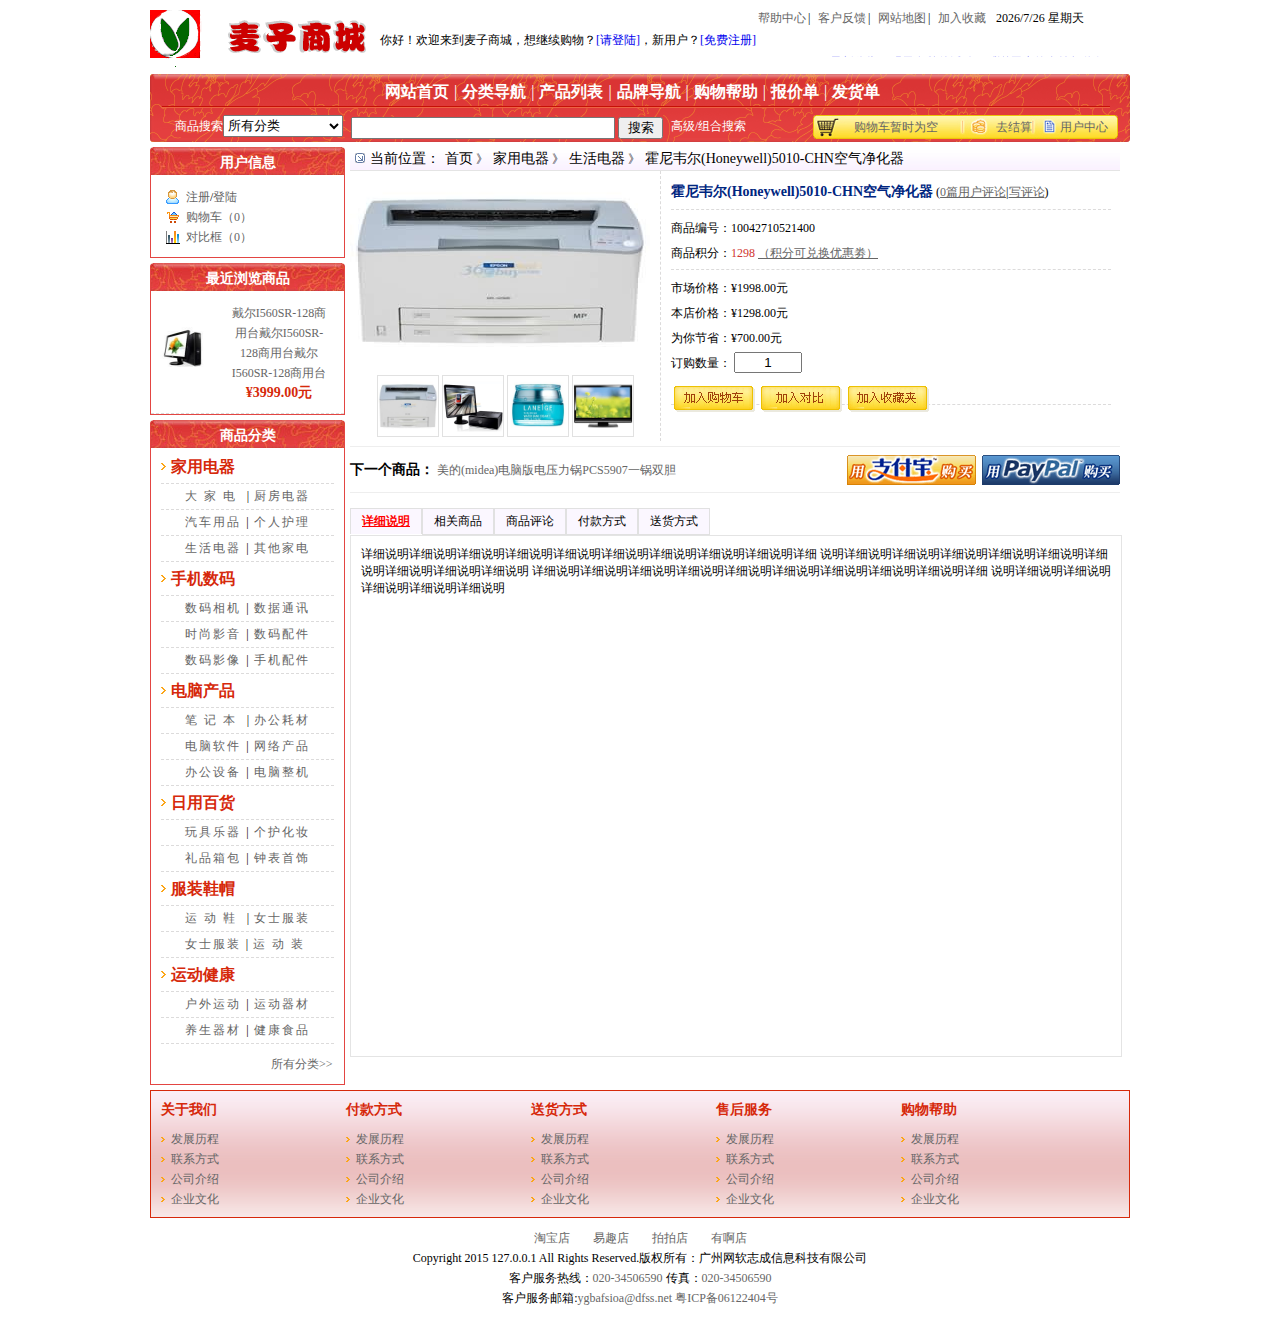
<file: productinfo.html>
<!DOCTYPE html>
<html>
	<head>
		<meta charset="utf-8" />
		<title>麦子商城</title>
		<link rel="stylesheet" type="text/css" href="css/index.css"/>
		<link rel="stylesheet" type="text/css" href="css/productlist.css"/>
		<link rel="stylesheet" href="css/productinfo.css" />
		
	</head>
	<body>
		<div class="containter">
			<!--网站头部-->
			<div class="indextop">
				
				<div class="indexlogo">
					<img src="img/logo.gif"/>
				</div>
				
				<div class="topinfo">
					<span>你好！欢迎来到麦子商城，想继续购物？<a href="Login.html">[请登陆]</a>，新用户？<a href="register.html">[免费注册]</a></span>
				</div>
				
				<div class="topnav">
					
					<ul>
						<li><a href="">帮助中心</a>|</li>
						<li><a href="">客户反馈</a>|</li>
						<li><a href="">网站地图</a>|</li>
						<li><a href="">加入收藏</a></li>	
						
					</ul>
					
					<div class="">
						<span id="Clock"></span>
					
					</div>
					
				</div>
				
				<div>
					<marquee direction="up">
						<a href="#">最新公告：明天有秒杀活动！感谢用户的支持与信任！</a>
					</marquee>
				</div>
				
				<div class="nav">
					
					<div class="nav1">
						<div>
							<ul>
								<li><a href="index.html">网站首页</a></li>
								<li>|<a href="#">分类导航</a></li>
								<li>|<a href="productlist.html">产品列表</a></li>
								<li>|<a href="#">品牌导航</a></li>
								<li>|<a href="#">购物帮助</a></li>
								<li>|<a href="prolistproice.html">报价单</a></li>
								<li>|<a href="jiesuan.html">发货单</a></li>
							</ul>
						</div>
					</div>
					
					<div class="nav2">
						
						<div class="nav2_left">
							<span>商品搜索</span>
							<span>
								<select>
									<option>所有分类</option><option>最新商品</option><option>热卖商品</option>
								</select>
							</span>
						</div>
						
						<div class="search">
							<form action="#" method="post">
								<input type="text" name="search" id="search" value="" />
								<button type="submit"">搜索</button>
							</form>
							
						</div>
						
						<span style="float: left;">高级/组合搜索</span>
						
						<div style="background: url(img/d3.jpg) no-repeat; width: 305px; height: 24px;float: right;margin: 5px 12px 0 0;">
							<a href="gouwuche.html" style="margin-left: 30px; color: #666;line-height: 24px;">购物车暂时为空</a>
							<a href="jiesuan.html" style="margin-left: 55px; color: #666;line-height: 24px;">去结算</a>
							<a href="#" style="margin-left: 25px; color: #666;line-height: 24px;">用户中心</a>
						</div>
						
					</div>	
					
				</div>
				
			</div>
			<!--网站中间主体部分-->
			<div class="indexbody">
				<!--左边部分-->
				<div class="indexbody_left">
					
					<div id="suerbox" class="box">
						<h3>用户信息</h3>
						<ul>
							<li style="background: url(img/1.gif) no-repeat center left;"><a href="register.html">注册</a>/<a href="Login.html">登陆</a></li>
							<li style="background: url(img/8.gif) no-repeat center left;"><a href="gouwuche.html">购物车（0）</a></li>
							<li style="background: url(img/10.gif) no-repeat center left;"><a href="#">对比框（0）</a></li>
						</ul>
					</div>
					
					<div id="classbox" class="box">
						<h3>最近浏览商品</h3>
						
						<div class="classbox_list">
							
							<a href="productinfo.html" class="classbox_info">
								<img src="img/product_r2_c4.png"/>
								<span>戴尔I560SR-128商用台戴尔I560SR-128商用台戴尔I560SR-128商用台<p>¥3999.00元</p></span>
							</a>
							
						</div>
						
					</div>
					
					<div id="probox" class="box">
						<h3>商品分类</h3>
						
						<div class="prolist">
							<h4>家用电器</h4>
							<ul>
								<li><a href="#" style="letter-spacing: 7px;">大家电</a>|<a href="#">厨房电器</a></li>
								<li><a href="#">汽车用品</a>|<a href="#">个人护理</a></li>
								<li><a href="#">生活电器</a>|<a href="#">其他家电</a></li>
							</ul>
							<h4>手机数码</h4>
							<ul>
								<li><a href="#">数码相机</a>|<a href="#">数据通讯</a></li>
								<li><a href="#">时尚影音</a>|<a href="#">数码配件</a></li>
								<li><a href="#">数码影像</a>|<a href="#">手机配件</a></li>
							</ul>
							<h4>电脑产品</h4>
							<ul>
								<li><a href="#" style="letter-spacing: 7px;">笔记本</a>|<a href="#">办公耗材</a></li>
								<li><a href="#">电脑软件</a>|<a href="#">网络产品</a></li>
								<li><a href="#">办公设备</a>|<a href="#">电脑整机</a></li>
							</ul>
							<h4>日用百货</h4>
							<ul>
								<li><a href="#">玩具乐器</a>|<a href="#">个护化妆</a></li>
								<li><a href="#">礼品箱包</a>|<a href="#">钟表首饰</a></li>
							</ul>
							<h4>服装鞋帽</h4>
							<ul>
								<li><a href="#" style="letter-spacing: 7px;">运动鞋</a>|<a href="#">女士服装</a></li>
								<li><a href="#">女士服装</a>|<a href="#" style="letter-spacing: 7px;">运动装</a></li>
							</ul>
							<h4>运动健康</h4>
							<ul>
								<li><a href="#">户外运动</a>|<a href="#">运动器材</a></li>
								<li><a href="#">养生器材</a>|<a href="#">健康食品</a></li>
							</ul>
							<span><a href="#">所有分类>></a></span>
						</div>
						
					</div>
					
					
				</div>
				<!--中部-->
				<div class="prolistbody">
					
					<div class="productlistnav">
						<ul>
							<li><img src="img/home.gif"/></li>
							<li><a href="">当前位置：</a></li>
							<li><a href="">首页</a>&nbsp;》</li>
							<li><a href="">家用电器</a>&nbsp;》</li>
							<li><a href="">生活电器</a>&nbsp;》</li>
							<li><a href="">霍尼韦尔(Honeywell)5010-CHN空气净化器</a></li>
						</ul>
					</div>
					
					<div style="overflow: hidden;">
						<div class="proimgbox">
							
							<div class="bigimgbox">
								<div><img src="img/p1.jpg" id="bigimg" onmousemove="MMove();" onmouseout="hiddenobj('bigimgboxdiv');"/></div>
							</div>
							
							<div class="smallimglist">
								<img src="img/p1.jpg" id="p1" onmousemove="changeimgs();MiniDiv();"/>
								<img src="img/p2.jpg" id="p2" onmousemove="changeimgs();MiniDiv();"/>
								<img src="img/p3.jpg" id="p3" onmousemove="changeimgs();MiniDiv();"/>
								<img src="img/p4.jpg" id="p4" onmousemove="changeimgs();MiniDiv();"/>
							
							</div>
						
						</div>
						
						<div class="proinfolist">
							
							<div class="proinfolist_title">
								<span>霍尼韦尔(Honeywell)5010-CHN空气净化器</span>
								(<a href="#">0篇用户评论</a>|<a href="#">写评论</a>)
							</div>
							
							<div class="proinfolist_body">
								<ul>
									<li>商品编号：10042710521400</li>
									<li>商品积分：<span>1298</span>&nbsp;<a href="">（积分可兑换优惠劵）</a></li>
								</ul>
							</div>
							
							<div class="proinfolist_bottom">
								<ul>
									<li>市场价格：<span class="a">¥1998.00元</span></li>
									<li>本店价格：<span class="b">¥1298.00元</span></li>
									<li>为你节省：<span class="b">¥700.00元</span></li>
									<li class="sl">
										<form action="#" method="post">
											<span>订购数量：</span>
											<input type="text" name="sl" id="sl" value="1"/>
										</form>
									</li>
									<li><img src="img/buy.gif"/><img src="img/duibi.gif"/><img src="img/shoucang.gif"/></li>
								</ul>
							</div>
							
							<div id="bigimgboxdiv">
								<img src="img/p1.jpg" id="targetImg"/>
							</div>
						
						</div>
					
					</div>
					
					<div class="pro_ad">
						
						<div class="pro_adtext">
							<span>下一个商品：</span>
							<a href="productinfo.html">美的(midea)电脑版电压力锅PCS5907一锅双胆</a>
						</div>
						
						<div class="pro_adimg"><a href="" ><img src="img/alipay_buy.gif"/></a>&nbsp;&nbsp;<a href=""><img src="img/paypal_buy.gif"/></a></div>
					
					</div>
					
					<div class="protabinfo">
						
						<div class="protabinfo_title">
							<div id="title1" class="active" onmouseover="showdivbox(1)">详细说明</div>
							<div id="title2" onmouseover="showdivbox(2)">相关商品</div>
							<div id="title3" onmouseover="showdivbox(3)">商品评论</div>
							<div id="title4" onmouseover="showdivbox(4)">付款方式</div>
							<div id="title5" onmouseover="showdivbox(5)">送货方式</div>
							
						</div>
						
						<div id="info1" class="protabinfobox" style="">
							详细说明详细说明详细说明详细说明详细说明详细说明详细说明详细说明详细说明详细
							说明详细说明详细说明详细说明详细说明详细说明详细说明详细说明详细说明详细说明
							详细说明详细说明详细说明详细说明详细说明详细说明详细说明详细说明详细说明详细
							说明详细说明详细说明详细说明详细说明详细说明
						</div>
						
						<div id="info2" class="protabinfobox" style="display: none;">
							相关商品相关商品相关商品相关商品相关商品相关商品相关商品相关商品相关商品相关
							商品相关商品相关商品相关商品相关商品相关商品相关商品相关商品相关商品相关商品
							相关商品相关商品相关商品相关商品相关商品相关商品相关商品相关商品相关商品相关
							商品相关商品相关商品相关商品相关商品相关商品
						</div>
						
						<div id="info3" class="protabinfobox" style="display: none;">
							商品评论商品评论商品评论商品评论商品评论商品评论商品评论商品评论商品评论商品
							评论商品评论商品评论商品评论商品评论商品评论商品评论商品评论商品评论商品评论
							商品评论商品评论商品评论商品评论商品评论商品评论商品评论商品评论商品评论商品
							评论商品评论商品评论商品评论商品评论商品评论商品评论商品评论
						</div>
						
						<div id="info4" class="protabinfobox" style="display: none;">
							付款方式付款方式付款方式付款方式付款方式付款方式付款方式付款方式付款方式付款
							方式付款方式付款方式付款方式付款方式付款方式付款方式付款方式付款方式付款方式
							付款方式付款方式付款方式付款方式付款方式付款方式付款方式付款方式付款方式付款
							方式付款方式付款方式付款方式付款方式付款方式付款方式付款方式付款方式
						</div>
						
						<div id="info5" class="protabinfobox" style="display: none;">
							送货方式送货方式送货方式送货方式送货方式送货方式送货方式送货方式送货方式送货
							方式送货方式送货方式送货方式送货方式送货方式送货方式送货方式送货方式送货方式
							送货方式送货方式送货方式送货方式送货方式送货方式送货方式送货方式送货方式送货
							方式送货方式送货方式送货方式送货方式送货方式送货方式
						</div>
						
					</div>
					
				</div>
				
			</div>	
			<!--网站底部-->
			<div class="indexfooter">
				<div class="indexfooter_nav">
					<ul>
						<li class="listnav">
							<h4>关于我们</h4>
							<ul>
								<li><a href="#">发展历程</a></li>
								<li><a href="#">联系方式</a></li>
								<li><a href="#">公司介绍</a></li>
								<li><a href="#">企业文化</a></li>
							</ul>
						</li>
						<li class="listnav">
							<h4>付款方式</h4>
							<ul>
								<li><a href="#">发展历程</a></li>
								<li><a href="#">联系方式</a></li>
								<li><a href="#">公司介绍</a></li>
								<li><a href="#">企业文化</a></li>
							</ul>
						</li>
						<li class="listnav">
							<h4>送货方式</h4>
							<ul>
								<li><a href="#">发展历程</a></li>
								<li><a href="#">联系方式</a></li>
								<li><a href="#">公司介绍</a></li>
								<li><a href="#">企业文化</a></li>
							</ul>
						</li>
						<li class="listnav">
							<h4>售后服务</h4>
							<ul>
								<li><a href="#">发展历程</a></li>
								<li><a href="#">联系方式</a></li>
								<li><a href="#">公司介绍</a></li>
								<li><a href="#">企业文化</a></li>
							</ul>
						</li>
						<li class="listnav">
							<h4>购物帮助</h4>
							<ul>
								<li><a href="#">发展历程</a></li>
								<li><a href="#">联系方式</a></li>
								<li><a href="#">公司介绍</a></li>
								<li><a href="#">企业文化</a></li>
							</ul>
						</li>
					</ul>
				</div>
				<div class="indexfooter_info">
					<div>
						<a href="#">淘宝店</a>
						<a href="#">易趣店</a>
						<a href="#">拍拍店</a>
						<a href="#">有啊店</a>
					</div>
					<div>
						Copyright 2015 127.0.0.1 All Rights Reserved.版权所有：广州网软志成信息科技有限公司
					</div>
					<div>客户服务热线：<span>020-34506590 </span>传真：<span>020-34506590</span></div>
					<div>
						客户服务邮箱:<span>ygbafsioa@dfss.net 粤ICP备06122404号</span>
					</div>
				</div>
				
			</div>
		</div>
		<script src="js/gettime.js" type="text/javascript" charset="utf-8"></script>
		<script src="js/productinfo.js" type="text/javascript" charset="utf-8"></script>
	</body>
</html>
</file>
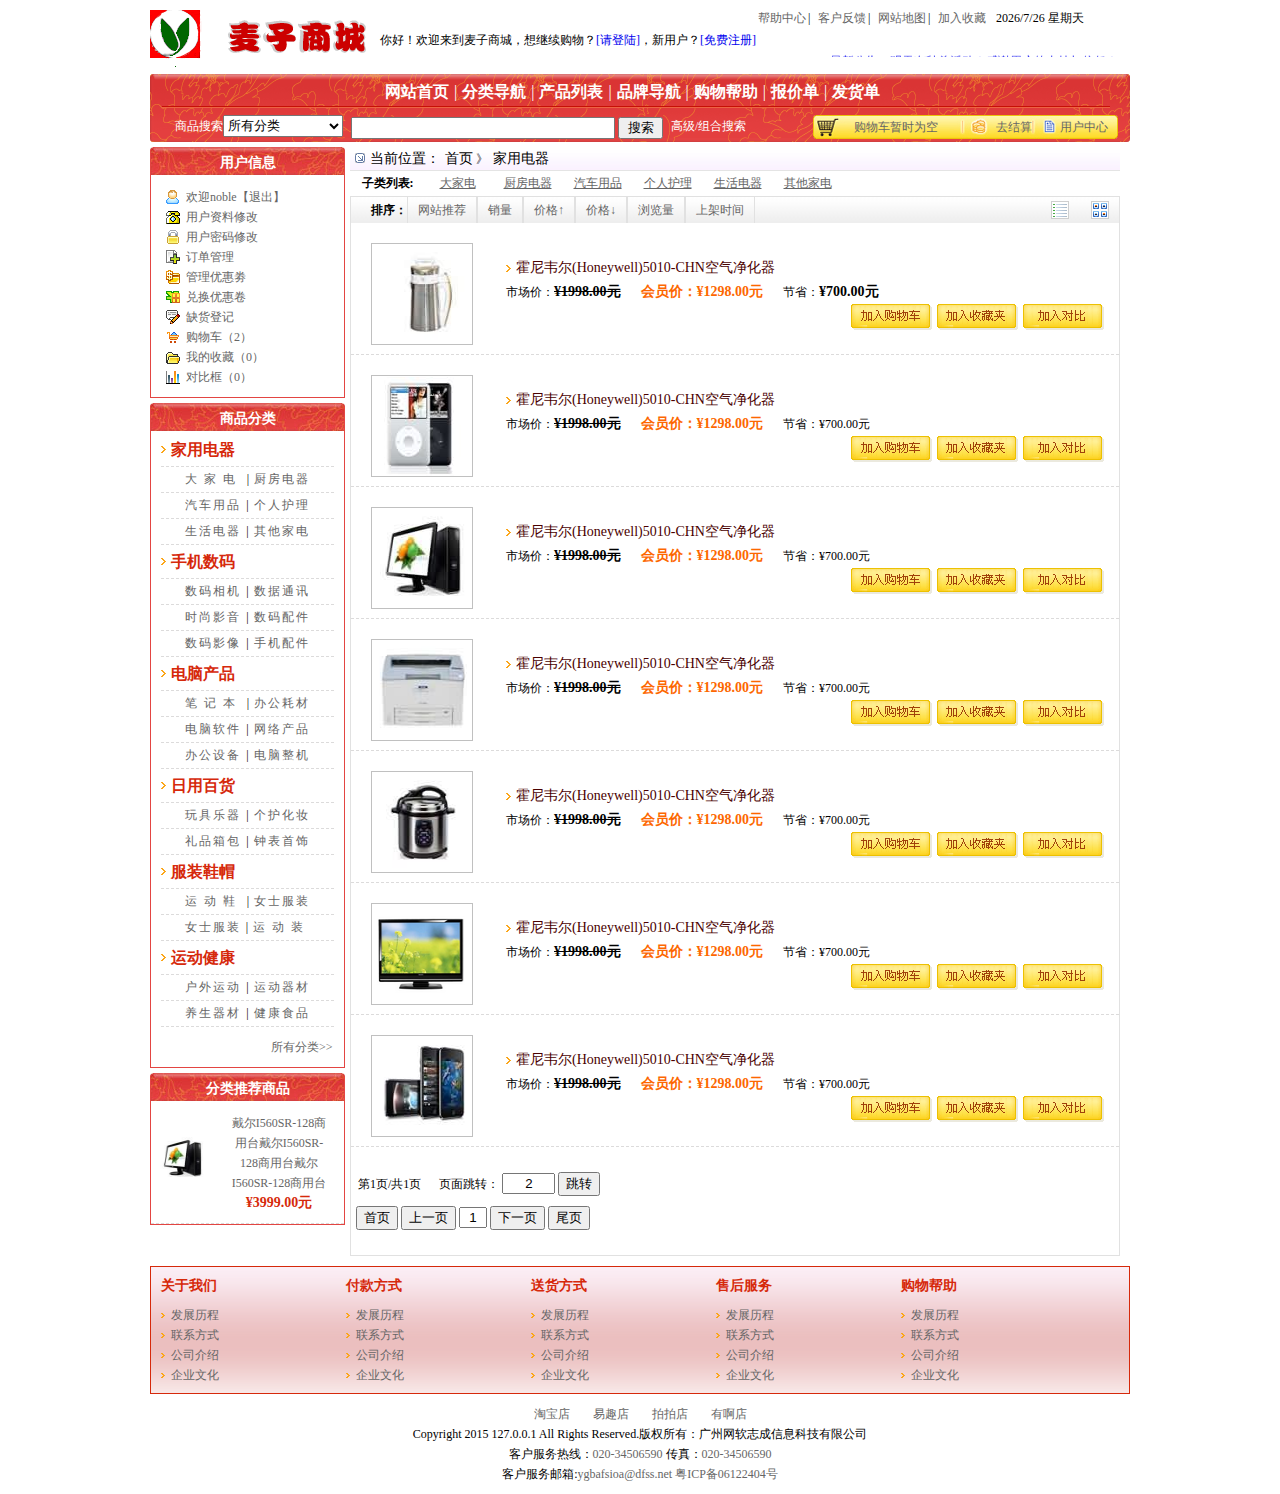
<file: productlist.html>
<!DOCTYPE html>
<html>
	<head>
		<meta charset="utf-8" />
		<title>麦子商城</title>
		<link rel="stylesheet" type="text/css" href="css/index.css"/>
		<link rel="stylesheet" type="text/css" href="css/productlist.css"/>
	</head>
	<body>
		<div class="containter">
			<!--网站头部-->
			<div class="indextop">
				
				<div class="indexlogo">
					<img src="img/logo.gif"/>
				</div>
				
				<div class="topinfo">
					<span>你好！欢迎来到麦子商城，想继续购物？<a href="Login.html">[请登陆]</a>，新用户？<a href="register.html">[免费注册]</a></span>
				</div>
				
				<div class="topnav">
					
					<ul>
						<li><a href="">帮助中心</a>|</li>
						<li><a href="">客户反馈</a>|</li>
						<li><a href="">网站地图</a>|</li>
						<li><a href="">加入收藏</a></li>	
						
					</ul>
					
					<div class="">
						<span id="Clock"></span>
					</div>
					
				</div>
				
				<div>
					<marquee direction="up">
						<a href="#">最新公告：明天有秒杀活动！感谢用户的支持与信任！</a>
					</marquee>
				</div>
				
				<div class="nav">
					
					<div class="nav1">
						<div>
							<ul>
								<li><a href="index.html">网站首页</a></li>
								<li>|<a href="#">分类导航</a></li>
								<li>|<a href="productlist.html">产品列表</a></li>
								<li>|<a href="#">品牌导航</a></li>
								<li>|<a href="#">购物帮助</a></li>
								<li>|<a href="prolistproice.html">报价单</a></li>
								<li>|<a href="jiesuan.html">发货单</a></li>
							</ul>
						</div>
					</div>
					
					<div class="nav2">
						
						<div class="nav2_left">
							<span>商品搜索</span>
							<span>
								<select>
									<option>所有分类</option><option>最新商品</option><option>热卖商品</option>
								</select>
							</span>
						</div>
						
						<div class="search">
							<form action="#" method="post">
								<input type="text" name="search" id="search" value="" />
								<button type="submit"">搜索</button>
							</form>
							
						</div>
						
						<span style="float: left;">高级/组合搜索</span>
						
						<div style="background: url(img/d3.jpg) no-repeat; width: 305px; height: 24px;float: right;margin: 5px 12px 0 0;">
							<a href="gouwuche.html" style="margin-left: 30px; color: #666;line-height: 24px;">购物车暂时为空</a>
							<a href="jiesuan.html" style="margin-left: 55px; color: #666;line-height: 24px;">去结算</a>
							<a href="#" style="margin-left: 25px; color: #666;line-height: 24px;">用户中心</a>
						</div>
						
					</div>	
					
				</div>
				
			</div>
			<!--网站中间主体部分-->
			<div class="indexbody">
				<!--左边部分-->
				<div class="indexbody_left">
					
					<div id="suerbox" class="box">
						<h3>用户信息</h3>
						<ul>
							<li style="background: url(img/1.gif) no-repeat center left;"><a href="#">欢迎noble</a><a href="#">【退出】</a></li>
							<li style="background: url(img/2.gif) no-repeat center left;"><a href="#">用户资料修改</a></li>
							<li style="background: url(img/3.gif) no-repeat center left;"><a href="#">用户密码修改</a></li>
							<li style="background: url(img/4.gif) no-repeat center left;"><a href="#">订单管理</a></li>
							<li style="background: url(img/5.gif) no-repeat center left;"><a href="#">管理优惠劵</a></li>
							<li style="background: url(img/6.gif) no-repeat center left;"><a href="#">兑换优惠卷</a></li>
							<li style="background: url(img/7.gif) no-repeat center left;"><a href="#">缺货登记</a></li>
							<li style="background: url(img/8.gif) no-repeat center left;"><a href="gouwuche.html">购物车（2）</a></li>
							<li style="background: url(img/9.gif) no-repeat center left;"><a href="#">我的收藏（0）</a></li>
							<li style="background: url(img/10.gif) no-repeat center left;"><a href="#">对比框（0）</a></li>
						</ul>
					</div>
					
					<div id="probox" class="box">
						<h3>商品分类</h3>
						
						<div class="prolist">
							<h4>家用电器</h4>
							<ul>
								<li><a href="#" style="letter-spacing: 7px;">大家电</a>|<a href="#">厨房电器</a></li>
								<li><a href="#">汽车用品</a>|<a href="#">个人护理</a></li>
								<li><a href="#">生活电器</a>|<a href="#">其他家电</a></li>
							</ul>
							<h4>手机数码</h4>
							<ul>
								<li><a href="#">数码相机</a>|<a href="#">数据通讯</a></li>
								<li><a href="#">时尚影音</a>|<a href="#">数码配件</a></li>
								<li><a href="#">数码影像</a>|<a href="#">手机配件</a></li>
							</ul>
							<h4>电脑产品</h4>
							<ul>
								<li><a href="#" style="letter-spacing: 7px;">笔记本</a>|<a href="#">办公耗材</a></li>
								<li><a href="#">电脑软件</a>|<a href="#">网络产品</a></li>
								<li><a href="#">办公设备</a>|<a href="#">电脑整机</a></li>
							</ul>
							<h4>日用百货</h4>
							<ul>
								<li><a href="#">玩具乐器</a>|<a href="#">个护化妆</a></li>
								<li><a href="#">礼品箱包</a>|<a href="#">钟表首饰</a></li>
							</ul>
							<h4>服装鞋帽</h4>
							<ul>
								<li><a href="#" style="letter-spacing: 7px;">运动鞋</a>|<a href="#">女士服装</a></li>
								<li><a href="#">女士服装</a>|<a href="#" style="letter-spacing: 7px;">运动装</a></li>
							</ul>
							<h4>运动健康</h4>
							<ul>
								<li><a href="#">户外运动</a>|<a href="#">运动器材</a></li>
								<li><a href="#">养生器材</a>|<a href="#">健康食品</a></li>
							</ul>
							<span><a href="#">所有分类>></a></span>
						</div>
						
					</div>
					
					<div id="classbox" class="box">
						<h3>分类推荐商品</h3>
						
						<div class="classbox_list">
							
							<a href="#" class="classbox_info">
								<img src="img/product_r2_c4.png"/>
								<span>戴尔I560SR-128商用台戴尔I560SR-128商用台戴尔I560SR-128商用台<p>¥3999.00元</p></span>
							</a>
							
						</div>
						
					</div>
					
				</div>
				<!--中部-->
				<div class="prolistbody">
					
					<div class="productlistnav">
						<ul>
							<li><img src="img/home.gif"/></li>
							<li><a href="">当前位置：</a></li>
							<li><a href="index.html">首页</a>&nbsp;》</li>
							<li><a href="">家用电器</a></li>
						</ul>
					</div>
					
					<div class="subnavlist">
						<ul> 
							<li><span>子类列表:</span></li>
							<li><a href="">大家电</a></li>
							<li><a href="">厨房电器</a></li>
							<li><a href="">汽车用品</a></li>
							<li><a href="">个人护理</a></li>
							<li><a href="">生活电器</a></li>
							<li><a href="">其他家电</a></li>
						</ul>
					</div>
					
					<div class="tab">
						
						<div class="tablist">
							
							<span style="padding-left: 20px;">排序：</span><a href="#">网站推荐</a><a href="#">销量</a><a href="#">价格↑</a><a href="#">价格↓</a><a href="#">浏览量</a><a href="#">上架时间</a>
							<span class="vm1"></span>
							<span class="vm2"></span>
						</div>
						
						<div class="prolistinfo">
							
							<div class="prolistimg"><img src="img/product_r2_c2.png" /></div>
							
							<div class="listinfo">
								<div><img src="img/dot3.gif"/><a href="productinfo.html">霍尼韦尔(Honeywell)5010-CHN空气净化器</a></div>
								<div><span>市场价：</span><span class="scj">¥1998.00元</span><span class="hyj">会员价：¥1298.00元</span><span>节省：</span><span class="js">¥700.00元</span></div>
								
							</div>
							
							<div class="imgbuttonbox"><a href="gouwuche.html"><img src="img/buy.gif"/></a><a href="#"><img src="img/shoucang.gif"/></a><a href="#"><img src="img/duibi.gif"/></a></div>
						
						</div>
						
						<div class="prolistinfo">
							<div class="prolistimg"><img src="img/product_r4_c7.png" /></div>
							
							<div class="listinfo">
								<div><img src="img/dot3.gif"/><a href="productinfo.html">霍尼韦尔(Honeywell)5010-CHN空气净化器</a></div>
								<div><span>市场价：</span><span class="scj">¥1998.00元</span><span class="hyj">会员价：¥1298.00元</span><span>节省：</span><span>¥700.00元</span></div>
								
							</div>
							
							<div class="imgbuttonbox"><a href="gouwuche.html"><img src="img/buy.gif"/></a><a href="#"><img src="img/shoucang.gif"/></a><a href="#"><img src="img/duibi.gif"/></a></div>
						
						</div>
						
						<div class="prolistinfo">
							<div class="prolistimg"><img src="img/product_r2_c4.png" /></div>
							<div class="listinfo">
								<div><img src="img/dot3.gif"/><a href="productinfo.html">霍尼韦尔(Honeywell)5010-CHN空气净化器</a></div>
								<div><span>市场价：</span><span class="scj">¥1998.00元</span><span class="hyj">会员价：¥1298.00元</span><span>节省：</span><span>¥700.00元</span></div>
								
							</div>
							<div class="imgbuttonbox"><a href="gouwuche.html"><img src="img/buy.gif"/></a><a href="#"><img src="img/shoucang.gif"/></a><a href="#"><img src="img/duibi.gif"/></a></div>
						</div>
						
						<div class="prolistinfo">
							<div class="prolistimg"><img src="img/product_r2_c5.png" /></div>
							<div class="listinfo">
								<div><img src="img/dot3.gif"/><a href="productinfo.html">霍尼韦尔(Honeywell)5010-CHN空气净化器</a></div>
								<div><span>市场价：</span><span class="scj" >¥1998.00元</span><span class="hyj">会员价：¥1298.00元</span><span>节省：</span><span>¥700.00元</span></div>
								
							</div>
							<div class="imgbuttonbox"><a href="gouwuche.html""><img src="img/buy.gif"/></a><a href="#"><img src="img/shoucang.gif"/></a><a href="#"><img src="img/duibi.gif"/></a></div>
						</div>
						
						<div class="prolistinfo">
							<div class="prolistimg"><img src="img/product_r2_c6.png" /></div>
							<div class="listinfo">
								<div><img src="img/dot3.gif"/><a href="productinfo.html">霍尼韦尔(Honeywell)5010-CHN空气净化器</a></div>
								<div><span>市场价：</span><span class="scj">¥1998.00元</span><span class="hyj">会员价：¥1298.00元</span><span>节省：</span><span>¥700.00元</span></div>
								
							</div>
							<div class="imgbuttonbox"><a href="gouwuche.html""><img src="img/buy.gif"/></a><a href="#"><img src="img/shoucang.gif"/></a><a href="#"><img src="img/duibi.gif"/></a></div>
						</div>
						
						<div class="prolistinfo">
							<div class="prolistimg"><img src="img/product_r2_c7.png" /></div>
							<div class="listinfo">
								<div><img src="img/dot3.gif"/><a href="productinfo.html">霍尼韦尔(Honeywell)5010-CHN空气净化器</a></div>
								<div><span>市场价：</span><span class="scj">¥1998.00元</span><span class="hyj">会员价：¥1298.00元</span><span>节省：</span><span>¥700.00元</span></div>
								
							</div>
							<div class="imgbuttonbox"><a href="gouwuche.html""><img src="img/buy.gif"/></a><a href="#"><img src="img/shoucang.gif"/></a><a href="#"><img src="img/duibi.gif"/></a></div>
						</div>
						
						<div class="prolistinfo">
							<div class="prolistimg"><img src="img/product_r4_c2.png" /></div>
							<div class="listinfo">
								<div><img src="img/dot3.gif"/><a href="productinfo.html">霍尼韦尔(Honeywell)5010-CHN空气净化器</a></div>
								<div><span>市场价：</span><span class="scj">¥1998.00元</span><span class="hyj">会员价：¥1298.00元</span><span>节省：</span><span >¥700.00元</span></div>
								
							</div>
							<div class="imgbuttonbox"><a href="gouwuche.html""><img src="img/buy.gif"/></a><a href="#"><img src="img/shoucang.gif"/></a><a href="#"><img src="img/duibi.gif"/></a></div>
						</div>
						
						<div class="fy">
							<div class="" >
								
								<form action="#" method="post"style="padding: 5px 5px;">
									<span style="padding-left: 2px;">第1页</span>/<span>共1页</span>
									<span style="padding-left: 15px;">页面跳转：</span>
									<input  type="text" name="page" id="page" value="2" style="width: 45px; text-align: center;"/>
									<input type="submit" value="跳转"/>
								</form>
							</div>
							
							<div class="">
								<form action="#" method="post" style="padding: 5px 5px;">
									<input type="submit" value="首页"/>
									<input type="submit" value="上一页"/>
									<input type="text" name="page1" id="page1" value="1" style="width: 20px; text-align: center;" />
									<input type="submit" value="下一页"/>
									<input type="submit" value="尾页"/>
								</form>
							</div>
							
						</div>
						
					</div>
					
				</div>
				
			</div>	
			<!--网站底部-->
			<div class="indexfooter">
				<div class="indexfooter_nav">
					<ul>
						<li class="listnav">
							<h4>关于我们</h4>
							<ul>
								<li><a href="#">发展历程</a></li>
								<li><a href="#">联系方式</a></li>
								<li><a href="#">公司介绍</a></li>
								<li><a href="#">企业文化</a></li>
							</ul>
						</li>
						<li class="listnav">
							<h4>付款方式</h4>
							<ul>
								<li><a href="#">发展历程</a></li>
								<li><a href="#">联系方式</a></li>
								<li><a href="#">公司介绍</a></li>
								<li><a href="#">企业文化</a></li>
							</ul>
						</li>
						<li class="listnav">
							<h4>送货方式</h4>
							<ul>
								<li><a href="#">发展历程</a></li>
								<li><a href="#">联系方式</a></li>
								<li><a href="#">公司介绍</a></li>
								<li><a href="#">企业文化</a></li>
							</ul>
						</li>
						<li class="listnav">
							<h4>售后服务</h4>
							<ul>
								<li><a href="#">发展历程</a></li>
								<li><a href="#">联系方式</a></li>
								<li><a href="#">公司介绍</a></li>
								<li><a href="#">企业文化</a></li>
							</ul>
						</li>
						<li class="listnav">
							<h4>购物帮助</h4>
							<ul>
								<li><a href="#">发展历程</a></li>
								<li><a href="#">联系方式</a></li>
								<li><a href="#">公司介绍</a></li>
								<li><a href="#">企业文化</a></li>
							</ul>
						</li>
					</ul>
				</div>
				<div class="indexfooter_info">
					<div>
						<a href="#">淘宝店</a>
						<a href="#">易趣店</a>
						<a href="#">拍拍店</a>
						<a href="#">有啊店</a>
					</div>
					<div>
						Copyright 2015 127.0.0.1 All Rights Reserved.版权所有：广州网软志成信息科技有限公司
					</div>
					<div>客户服务热线：<span>020-34506590 </span>传真：<span>020-34506590</span></div>
					<div>
						客户服务邮箱:<span>ygbafsioa@dfss.net 粤ICP备06122404号</span>
					</div>
				</div>
				
			</div>
		</div>
		<script src="js/gettime.js" type="text/javascript" charset="utf-8"></script>
	</body>
</html>
</file>
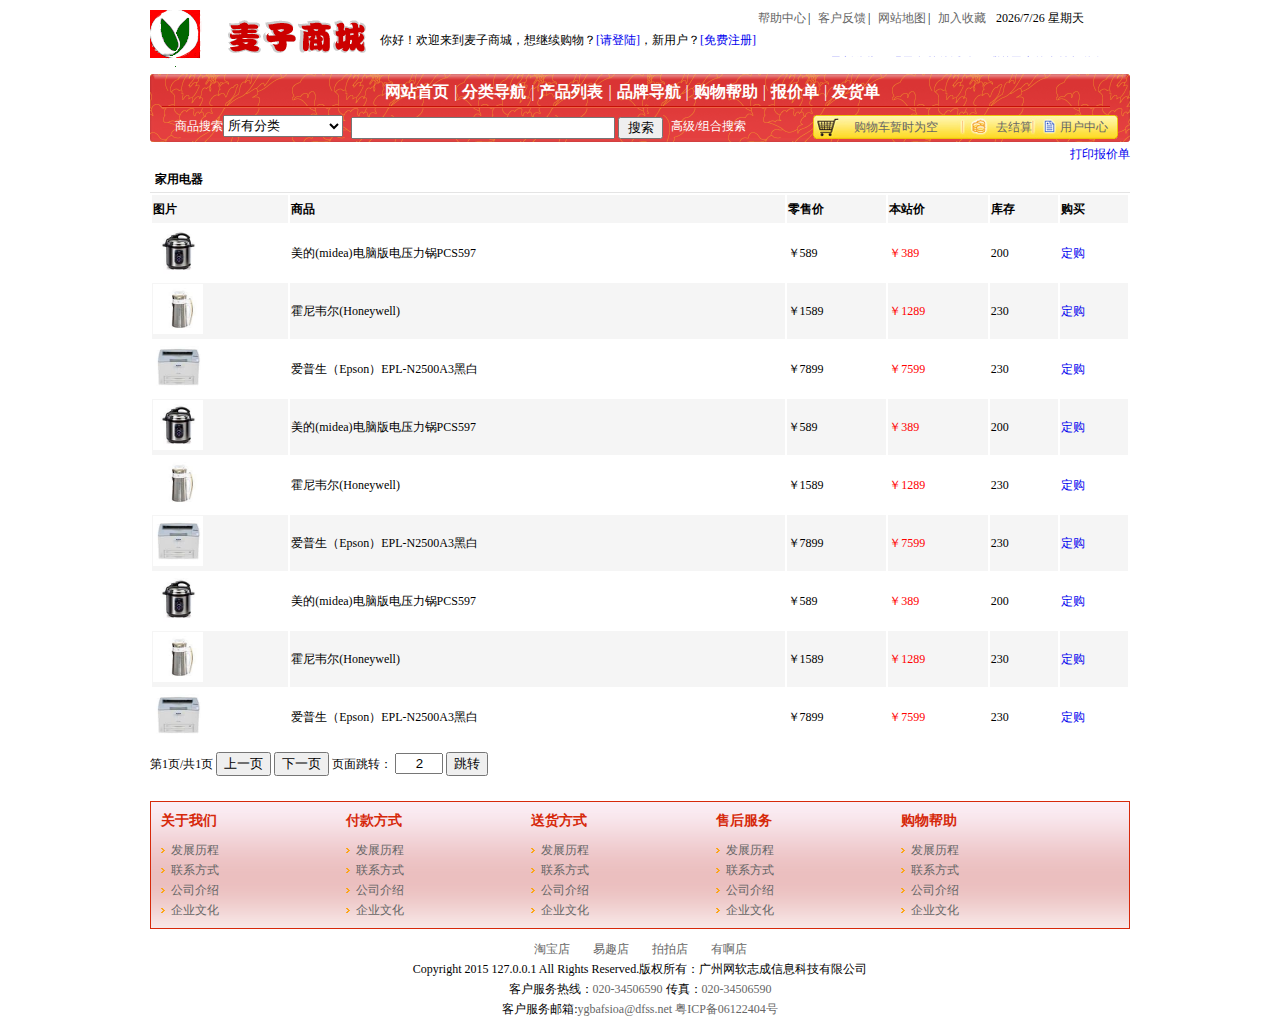
<file: prolistproice.html>
<!DOCTYPE html>
<html>
	<head>
		<meta charset="utf-8" />
		<title>麦子商城</title>
		<link rel="stylesheet" type="text/css" href="css/index.css"/>
		<link rel="stylesheet" type="text/css" href="css/prolistproice.css"/>
		<script src="js/gettime.js" type="text/javascript" charset="utf-8"></script>
		<script src="js/jquery-1.4.1.js" type="text/javascript" charset="utf-8"></script>
		<script src="js/jquery-1.4.1.min.js" type="text/javascript" charset="utf-8"></script>
		<script src="js/prolistproice.js" type="text/javascript" charset="utf-8"></script>
	</head>
	<body>
		<div class="containter">
			<!--网站头部-->
			<div class="indextop">
				<div class="indexlogo">
					<img src="img/logo.gif"/>
				</div>
				<div class="topinfo">
					<span>你好！欢迎来到麦子商城，想继续购物？<a href="Login.html">[请登陆]</a>，新用户？<a href="register.html">[免费注册]</a></span>
				</div>
				<div class="topnav">
					<ul>
						<li><a href="">帮助中心</a>|</li>
						<li><a href="">客户反馈</a>|</li>
						<li><a href="">网站地图</a>|</li>
						<li><a href="">加入收藏</a></li>	
						
					</ul>
					<div class="">
						<span id="Clock"></span>
					</div>
				</div>
				<div>
					<marquee direction="up">
						<a href="#">最新公告：明天有秒杀活动！感谢用户的支持与信任！</a>
					</marquee>
				</div>
				<div class="nav">
					<div class="nav1">
						<div>
							<ul>
								<li><a href="index.html">网站首页</a></li>
								<li>|<a href="#">分类导航</a></li>
								<li>|<a href="productlist.html">产品列表</a></li>
								<li>|<a href="#">品牌导航</a></li>
								<li>|<a href="#">购物帮助</a></li>
								<li>|<a href="prolistproice.html">报价单</a></li>
								<li>|<a href="jiesuan.html">发货单</a></li>
							</ul>
						</div>
					</div>
					<div class="nav2">
						<div class="nav2_left">
							<span>商品搜索</span>
							<span>
								<select>
									<option>所有分类</option><option>最新商品</option><option>热卖商品</option>
								</select>
							</span>
						</div>
						<div class="search">
							<form action="#" method="post">
								<input type="text" name="search" id="search" value="" />
								<button type="submit"">搜索</button>
							</form>
							
						</div>
						<span style="float: left;">高级/组合搜索</span>
						
						<div style="background: url(img/d3.jpg) no-repeat; width: 305px; height: 24px;float: right;margin: 5px 12px 0 0;">
							<a href="gouwuche.html" style="margin-left: 30px; color: #666;line-height: 24px;">购物车暂时为空</a>
							<a href="jiesuan.html" style="margin-left: 55px; color: #666;line-height: 24px;">去结算</a>
							<a href="#" style="margin-left: 25px; color: #666;line-height: 24px;">用户中心</a>
						</div>
						
					</div>	
					
				</div>
				
			</div>
			<!--网站中间主体部分-->
			<div class="prolistproicebody">
				<div class="proicetitle">
					<div class="proicetitle_right"><a href="#">打印报价单</a></div>
					<div class="proicetitle_left">家用电器</div>
				</div>
				<div class="tablist">
					<table>
						<tr> <th>图片</th> <th>商品</th> <th>零售价</th> <th>本站价</th> <th>库存</th> <th>购买</th> </tr>
						<tr> <td><img src="img/product_r2_c6.png"/></td> <td>美的(midea)电脑版电压力锅PCS597</td> <td>￥589</td> <td class="red">￥389</td> <td>200</td> <td><a href="#">定购</a></td> </tr>
						<tr> <td><img src="img/product_r2_c2.png"/></td> <td>霍尼韦尔(Honeywell)</td> <td>￥1589</td> <td class="red">￥1289</td> <td>230</td> <td><a href="#">定购</a></td> </tr>
						<tr> <td><img src="img/product_r2_c5.png"/></td> <td>爱普生（Epson）EPL-N2500A3黑白</td> <td>￥7899</td> <td class="red">￥7599</td> <td>230</td> <td><a href="#">定购</a></td> </tr>
						<tr> <td><img src="img/product_r2_c6.png"/></td> <td>美的(midea)电脑版电压力锅PCS597</td> <td>￥589</td> <td class="red">￥389</td> <td>200</td> <td><a href="#">定购</a></td> </tr>
						<tr> <td><img src="img/product_r2_c2.png"/></td> <td>霍尼韦尔(Honeywell)</td> <td>￥1589</td> <td class="red">￥1289</td> <td>230</td> <td><a href="#">定购</a></td> </tr>
						<tr> <td><img src="img/product_r2_c5.png"/></td> <td>爱普生（Epson）EPL-N2500A3黑白</td> <td>￥7899</td> <td class="red">￥7599</td> <td>230</td> <td><a href="#">定购</a></td> </tr>
						<tr> <td><img src="img/product_r2_c6.png"/></td> <td>美的(midea)电脑版电压力锅PCS597</td> <td>￥589</td> <td class="red">￥389</td> <td>200</td> <td><a href="#">定购</a></td> </tr>
						<tr> <td><img src="img/product_r2_c2.png"/></td> <td>霍尼韦尔(Honeywell)</td> <td>￥1589</td> <td class="red">￥1289</td> <td>230</td> <td><a href="#">定购</a></td> </tr>
						<tr> <td><img src="img/product_r2_c5.png"/></td> <td>爱普生（Epson）EPL-N2500A3黑白</td> <td>￥7899</td> <td class="red">￥7599</td> <td>230</td> <td><a href="#">定购</a></td> </tr>
					</table>
				</div>
				<div class="proicelistpage">
					<form action="#" method="post">
						<span>第1页</span>/<span>共1页</span>
						<input type="submit" name="exit" id="exit" value="上一页" />
						<input type="submit" name="next" id="next" value="下一页" />
						<span>页面跳转：</span>
						<input type="text" name="page" id="page" value="2" style="text-align: center; width: 40px;"/>
						<input type="submit" value="跳转"/>
					</form>
				</div>
			</div>
			<!--网站底部-->
			<div class="indexfooter">
				<div class="indexfooter_nav">
					<ul>
						<li class="listnav">
							<h4>关于我们</h4>
							<ul>
								<li><a href="#">发展历程</a></li>
								<li><a href="#">联系方式</a></li>
								<li><a href="#">公司介绍</a></li>
								<li><a href="#">企业文化</a></li>
							</ul>
						</li>
						<li class="listnav">
							<h4>付款方式</h4>
							<ul>
								<li><a href="#">发展历程</a></li>
								<li><a href="#">联系方式</a></li>
								<li><a href="#">公司介绍</a></li>
								<li><a href="#">企业文化</a></li>
							</ul>
						</li>
						<li class="listnav">
							<h4>送货方式</h4>
							<ul>
								<li><a href="#">发展历程</a></li>
								<li><a href="#">联系方式</a></li>
								<li><a href="#">公司介绍</a></li>
								<li><a href="#">企业文化</a></li>
							</ul>
						</li>
						<li class="listnav">
							<h4>售后服务</h4>
							<ul>
								<li><a href="#">发展历程</a></li>
								<li><a href="#">联系方式</a></li>
								<li><a href="#">公司介绍</a></li>
								<li><a href="#">企业文化</a></li>
							</ul>
						</li>
						<li class="listnav">
							<h4>购物帮助</h4>
							<ul>
								<li><a href="#">发展历程</a></li>
								<li><a href="#">联系方式</a></li>
								<li><a href="#">公司介绍</a></li>
								<li><a href="#">企业文化</a></li>
							</ul>
						</li>
					</ul>
				</div>
				<div class="indexfooter_info">
					<div>
						<a href="#">淘宝店</a>
						<a href="#">易趣店</a>
						<a href="#">拍拍店</a>
						<a href="#">有啊店</a>
					</div>
					<div>
						Copyright 2015 127.0.0.1 All Rights Reserved.版权所有：广州网软志成信息科技有限公司
					</div>
					<div>客户服务热线：<span>020-34506590 </span>传真：<span>020-34506590</span></div>
					<div>
						客户服务邮箱:<span>ygbafsioa@dfss.net 粤ICP备06122404号</span>
					</div>
				</div>
				
			</div>
		</div>
	
	
	</body>
</html>
</file>
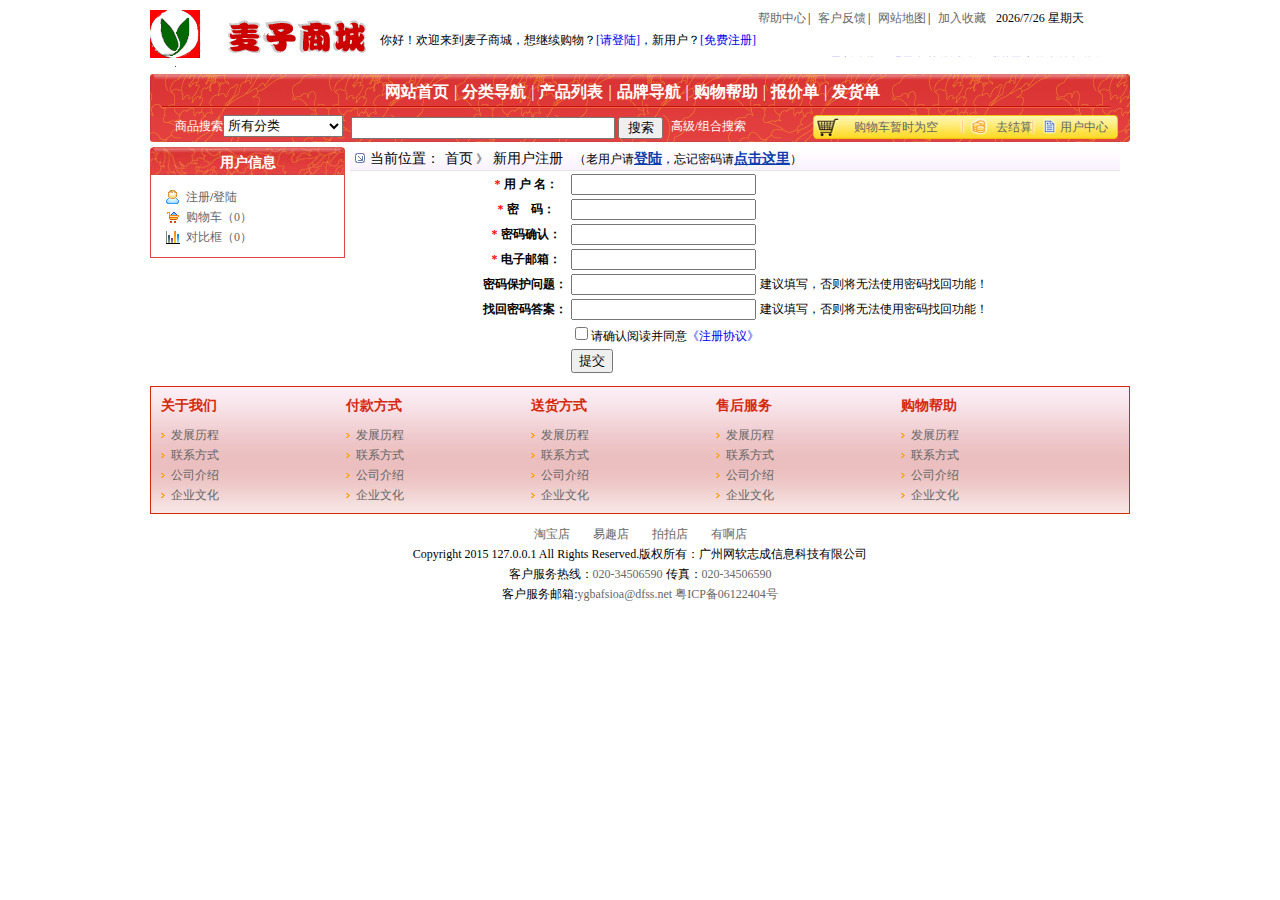
<file: register.html>
<!DOCTYPE html>
<html>
	<head>
		<meta charset="utf-8" />
		<title>麦子商城</title>
		<link rel="stylesheet" type="text/css" href="css/index.css"/>
		<link rel="stylesheet" type="text/css" href="css/productlist.css"/>
		
		
	</head>
	<body>
		<div class="containter">
			<!--网站头部-->
			<div class="indextop">
				<div class="indexlogo">
					<img src="img/logo.gif"/>
				</div>
				<div class="topinfo">
					<span>你好！欢迎来到麦子商城，想继续购物？<a href="Login.html">[请登陆]</a>，新用户？<a href="register.html">[免费注册]</a></span>
				</div>
				<div class="topnav">
					<ul>
						<li><a href="">帮助中心</a>|</li>
						<li><a href="">客户反馈</a>|</li>
						<li><a href="">网站地图</a>|</li>
						<li><a href="">加入收藏</a></li>	
						
					</ul>
					<div class="">
						<span id="Clock"></span>
					</div>
				</div>
				<div>
					<marquee direction="up">
						<a href="#">最新公告：明天有秒杀活动！感谢用户的支持与信任！</a>
					</marquee>
				</div>
				<div class="nav">
					<div class="nav1">
						<div>
							<ul>
								<li><a href="index.html">网站首页</a></li>
								<li>|<a href="#">分类导航</a></li>
								<li>|<a href="productlist.html">产品列表</a></li>
								<li>|<a href="#">品牌导航</a></li>
								<li>|<a href="#">购物帮助</a></li>
								<li>|<a href="prolistproice.html">报价单</a></li>
								<li>|<a href="jiesuan.html">发货单</a></li>
							</ul>
						</div>
					</div>
					<div class="nav2">
						<div class="nav2_left" >
							<span>商品搜索</span>
							<span>
								<select>
									<option>所有分类</option><option>最新商品</option><option>热卖商品</option>
								</select>
							</span>
						</div>
						<div class="search">
							<form action="#" method="post">
								<input type="text" name="search" id="search" value="" />
								<button type="submit"">搜索</button>
							</form>
							
						</div>
						<span style="float: left;">高级/组合搜索</span>
						
						<div style="background: url(img/d3.jpg) no-repeat; width: 305px; height: 24px;float: right;margin: 5px 12px 0 0;">
							<a href="gouwuche.html" style="margin-left: 30px; color: #666;line-height: 24px;">购物车暂时为空</a>
							<a href="jiesuan.html" style="margin-left: 55px; color: #666;line-height: 24px;">去结算</a>
							<a href="#" style="margin-left: 25px; color: #666;line-height: 24px;">用户中心</a>
						</div>
						
					</div>	
					
				</div>
				
			</div>
			<!--网站中间主体部分-->
			<div class="indexbody">
				<div class="indexbody_left">
					<div id="suerbox" class="box">
						<h3>用户信息</h3>
						<ul>
							<li style="background: url(img/1.gif) no-repeat center left;"><a href="register.html">注册</a>/<a href="Login.html">登陆</a></li>
							<li style="background: url(img/8.gif) no-repeat center left;"><a href="gouwuche.html">购物车（0）</a></li>
							<li style="background: url(img/10.gif) no-repeat center left;"><a href="#">对比框（0）</a></li>
						</ul>
					</div>
					
					
					
				</div>
				<!--中部-->
				<div class="prolistbody">
					<div class="productlistnav">
						<ul>
							<li><img src="img/home.gif"/></li>
							<li><a href="">当前位置：</a></li>
							<li><a href="index.html">首页</a>&nbsp;》</li>
							<li><a href="register.html">新用户注册</a>&nbsp;&nbsp;</li>
							<li>（老用户请<a href="Login.html"  style="text-decoration: underline;color: #0B3DAC;font-weight: bold;">登陆</a>，忘记密码请<a href="" style="text-decoration: underline;color: #0B3DAC;font-weight: bold;">点击这里</a>）</li>
							
						</ul>
					</div>
					<div class="" >
						<form id="form1" action="#" method="post">
							<table style="margin: 0 auto;">
								<tr><th>&nbsp;<span style="color: red;">*&nbsp;</span>用&nbsp;户&nbsp;名：</th><td colspan="2"><input type="text" name="username" id="username" class="required"/></td></tr>
								<tr><th>&nbsp;<span style="color: red;">*&nbsp;</span>密&nbsp;&nbsp;&nbsp;&nbsp;码：</th><td colspan="2"><input type="password" name="password" id="password" value="" class="required" /></td></tr>
								<tr><th>&nbsp;<span style="color: red;">*&nbsp;</span>密码确认：</th><td colspan="2"><input type="password" name="password1" id="password1" value="" class="required"/></td></tr>
								<tr><th>&nbsp;<span style="color: red;">*&nbsp;</span>电子邮箱：</th><td colspan="2"><input type="email" name="email" id="email" value="" class="required email"/></td></tr>
								<tr><th>密码保护问题：</th><td><input type="text" name="protection" id="protection" value="" /></td><td>建议填写，否则将无法使用密码找回功能！</td></tr>
								<tr><th>找回密码答案：</th><td><input type="text" name="answer" id="answer" value="" /></td><td>建议填写，否则将无法使用密码找回功能！</td></tr>
								<tr><td></td><td colspan="2"><input type="checkbox" name="check" id="check" value="请确认阅读并同意" />请确认阅读并同意<a href="#">《注册协议》</a></td></tr>
								<tr><td></td><td colspan="2"><input type="submit" name="tijiao" value="提交" /></td></tr>
								
							</table>
						
						</form>
						
					</div>
				</div>
			</div>	
			<!--网站底部-->
			<div class="indexfooter">
				<div class="indexfooter_nav">
					<ul>
						<li class="listnav">
							<h4>关于我们</h4>
							<ul>
								<li><a href="#">发展历程</a></li>
								<li><a href="#">联系方式</a></li>
								<li><a href="#">公司介绍</a></li>
								<li><a href="#">企业文化</a></li>
							</ul>
						</li>
						<li class="listnav">
							<h4>付款方式</h4>
							<ul>
								<li><a href="#">发展历程</a></li>
								<li><a href="#">联系方式</a></li>
								<li><a href="#">公司介绍</a></li>
								<li><a href="#">企业文化</a></li>
							</ul>
						</li>
						<li class="listnav">
							<h4>送货方式</h4>
							<ul>
								<li><a href="#">发展历程</a></li>
								<li><a href="#">联系方式</a></li>
								<li><a href="#">公司介绍</a></li>
								<li><a href="#">企业文化</a></li>
							</ul>
						</li>
						<li class="listnav">
							<h4>售后服务</h4>
							<ul>
								<li><a href="#">发展历程</a></li>
								<li><a href="#">联系方式</a></li>
								<li><a href="#">公司介绍</a></li>
								<li><a href="#">企业文化</a></li>
							</ul>
						</li>
						<li class="listnav">
							<h4>购物帮助</h4>
							<ul>
								<li><a href="#">发展历程</a></li>
								<li><a href="#">联系方式</a></li>
								<li><a href="#">公司介绍</a></li>
								<li><a href="#">企业文化</a></li>
							</ul>
						</li>
					</ul>
				</div>
				<div class="indexfooter_info">
					<div>
						<a href="#">淘宝店</a>
						<a href="#">易趣店</a>
						<a href="#">拍拍店</a>
						<a href="#">有啊店</a>
					</div>
					<div>
						Copyright 2015 127.0.0.1 All Rights Reserved.版权所有：广州网软志成信息科技有限公司
					</div>
					<div>客户服务热线：<span>020-34506590 </span>传真：<span>020-34506590</span></div>
					<div>
						客户服务邮箱:<span>ygbafsioa@dfss.net 粤ICP备06122404号</span>
					</div>
				</div>
				
			</div>
		</div>
		<script src="js/gettime.js" type="text/javascript" charset="utf-8"></script>
		<script src="http://apps.bdimg.com/libs/jquery/2.1.4/jquery.js" type="text/javascript" charset="utf-8"></script>
		<script src="js/jquery.validate-v1.16.0.js" type="text/javascript" charset="utf-8"></script>
		<script type="text/javascript" src="js/ValidateMessages_cn.js" ></script>
		<script src="js/jquery.metadata.js" type="text/javascript" charset="utf-8"></script>
		<script type="text/javascript">
			$(document).ready(function(e){
				$("#form1").validate();
			});
		</script>
	</body>
</html>
</file>
<file: css/index.css>
body{margin: 0;padding: 0;}
a{text-decoration: none;}
.containter{width:980px;margin: 0 auto;font-size: 12px;}

.indextop{padding-top: 10px;}
.indextop .indexlogo{width: 220px;float: left;margin-right: 10px;}
.indextop marquee{height: 30px;width: 300px;float: right;}


.indextop .topinfo{float: left;line-height: 60px;}

.indextop .topnav ul{list-style: none;margin: 0;}
.indextop .topnav ul li{display: block;float: left; width: 60px;}
.indextop .topnav ul li a{color: #666;padding: 0 2px;}
.indextop .topnav ul li a:hover{color: #000;}

.indextop .nav{clear: both;}
.indextop .nav1{background: url(../img/top_1.gif);height: 36px;}
.indextop .nav1 ul{list-style: none;width: 560px;margin: 0 auto;}
.indextop .nav1 ul li{display: block;font-size: 16px;color: #FFF;float: left;}
.indextop .nav1 ul li a{font-size: 16px;height: 35px;line-height: 35px;font-weight: bold;color: #FFF;padding: 0 5px;}
.indextop .nav1 ul li a:hover{color: #ffff00;text-decoration:underline;}
.indextop .nav2{background: url(../img/top_2.gif);height: 32px;padding-left: 25px;text-align: center;}
.indextop .nav2 div{float: left;margin-right: 8px;}
.indextop .nav2 span{color: #fff;height: 32px;line-height: 32px;float: left;}
.indextop .nav2 span select{width: 120px;height: 22px;}
.indextop .nav2 form{height: 32px;line-height: 36px;}
.indextop .nav2 #search{width: 260px;height: 18px;padding: 0;}
.indextop .nav2 button{width: 45px;height: 22px;padding: 0;}

.indexbody{overflow: hidden;}
.indexbody_left{width: 195px;margin: 0;float: left;}
.box{overflow: hidden;margin-top: 5px;}
.box h3{margin: 0;padding: 0;background:url(../img/la_4.gif) no-repeat;height: 30px;text-align: center;line-height: 30px;color: #fff;}
#suerbox ul{list-style: none;margin: 0;padding:10px 0 10px 15px;border: 1px solid #E34542;border-top-style: none;}
#suerbox ul li{text-indent: 20px;}
.box ul li{height: 20px;line-height: 20px;padding: 0;}
.box ul li a{color: #666;}


#probox h4{background: url(../img/dot.gif) no-repeat center left;color: #D6290B;margin: 0;font-size: 16px;height: 33px;line-height: 33px;border-bottom:1px dashed #DCDBDB;padding-left: 10px;}
#probox .prolist{padding: 0 10px 0 10px;border: 1px solid #E34542;border-top-style: none;}
#probox .prolist ul{list-style: none;padding: 0;margin: 0;text-align: center;}
#probox .prolist ul li{height: 25px;line-height: 25px;border-bottom:1px dashed #DCDBDB;}
#probox .prolist ul li a{padding: 0 5px 0 5px;letter-spacing: 2px;}
#probox .prolist span{padding-left: 110px;height: 20px;line-height: 40px;}
#probox .prolist span a{color: #666;}
#brandbox {}
#brandbox ul{list-style: none;padding: 0;margin: 0;text-align: center;border: 1px solid #E34542;border-top-style: none;}
#brandbox ul li{height: 46px;padding: 5px 0;}
#brandbox ul li a{padding: 0 5px;}
#brandbox ul li a img{border: 0;}
#brandbox span{padding-left: 110px;height: 20px;line-height: 40px;}
#brandbox span a{color: #666;}
#co_pbox ul{margin: 0;padding: 5px 0;list-style: none;border: 1px solid #E34542;border-top-style: none;text-align: center;}

#bmlddle{width: 575px;display: block;float: left;margin: 5px;}

.banner{width: 565px;height: 135px;position: relative;}
.banner_info{background-color: #f5f5f5;width: 565px;height: 15px;position: absolute;bottom: 0;}
.banner ul {list-style: none;margin: 0;position: absolute;padding: 0;right: 1px;bottom: 0;}
.banner ul li{display: block;float: left;height: 15px;width: 18px;background: #ccc;text-align: center;margin: 0 1px;}
.banner_list a{position: absolute;top: 0;width: 565px;height: 120px;}
.banner_list a img{width: 565px;height: 120px;border: 0;}
.banner ul li.on{background: #9B0000;color: #fff;}

.productbox{}
.Rec-Prodlist{overflow: hidden;}
.Hot-Prodlist{overflow: hidden;}
.pricelist{}
.New-prodlist{overflow: hidden;padding-bottom: 10px;}
.productbox h3{background: url(../img/ca_1.gif) no-repeat center left;margin:0;padding: 5px 0;height: 31px;line-height: 31px;color: #fff;text-indent: 20px;}
.productbox h3 span{background: url(../img/add_r2_c2.png) no-repeat center left;float: right;color: #707070;padding-right: 15px;}
.productbox ul{list-style: none;padding: 0 ;margin: 0;}
.productbox ul li{width: 115px;padding: 0;text-align: center;float: left;margin:0;}
.productbox ul li a{}
.productbox ul li a img{width: 115px;height: 100px;border: 0;}
.productbox ul li a p{margin: 0;height: 20px;line-height: 20px;color: #4A0000;font-size: 14px;}
.productbox ul li a span{color: #D6290B;font-size: 14px;font-weight: bold;height: 20px;line-height: 20px;}

.productbox .img img{width: 570px;height: 90px;border: 0;margin: 5px 0;}

.productbox .pay{height: 70px;width: 575px;background-color: #F5F5F5;}
.productbox .pay p{height: 20px;line-height: 20px;color: #656565;text-indent: 10px;margin: 0;}
.productbox .pay ul li{padding: 0;margin: 0;width: 100px;padding: 0 2px;}
.productbox .pay img{height: 33px;width: 100px;border: 0;}

.indexbody_right{width: 195px;float: right;display: block;padding: 5px 0;}
.rbox{margin-bottom: 5px;}
.rbox ul{border: 1px solid #E34542;border-top-style: none;list-style: none;padding: 5px 0 10px 0;margin: 0;}
.rbox ul li{height: 25px;line-height: 25px;text-indent: 10px;color: #666;}
#news ul li{background: url(../img/dot2.gif) no-repeat center left;margin-left: 10px;}
.rbox ul li a{color: #666;}
.rbox h3{margin: 0;padding: 0;background:url(../img/la_4.gif) no-repeat;height: 30px;text-align: center;line-height: 30px;color: #fff;}

#define ul li a{margin-left: 10px;text-indent: 22px;height: 25px;line-height: 25px;display: block;float: left;}

.classbox_list{border: 1px solid #E34542;border-top-style: none;}
.classbox_list img{line-height: 140px;}
.classbox_info{height: 120px;border-bottom:1px dashed #DCDBDB;display: block;}
.classbox_info img{width: 50px;height: 50px;float: left;border: 0;margin: 30px 6px;line-height: 140px;}

#classbox .classbox_info span{width: 100px;float: right;padding:10px 15px 0 15px;line-height: 20px;text-align: center;color: #666;}
#classbox .classbox_info p{color: #D6290B;font-weight: bold;margin: 0;font-size: 14px;}

.indexbody_right .right_img img{width: 195px;height: 166px;border: 0;}


.indexfooter{margin-top: 5px;}
.indexfooter_nav{border:1px solid #D6290B;height: 126px;background: url(../img/copy_line.gif);padding: 0 10px;}
.indexfooter_nav ul{list-style: none;margin: 0;padding: 0;}
.indexfooter_nav ul h4{color: #D6290B;font-size: 14px;font-weight: bold;margin: 10px 0;}
.indexfooter_nav ul .listnav{display:block;width: 185px;float: left;}
.indexfooter_nav ul .listnav li{background: url(../img/dot2.gif) no-repeat center left;text-indent: 10px;height: 20px;line-height: 20px;}
.indexfooter_nav ul .listnav li a{color: #666;font-size: 12px;}
.indexfooter_info{text-align: center;margin: 10px 0;}
.indexfooter_info div{height: 20px;line-height: 20px;}
.indexfooter_info span{color: #666;}
.indexfooter_info a{padding: 0 10px;color: #666;}
</file>
<file: css/productlist.css>
.prolistbody{
	overflow: hidden;
	width: 770px;
	padding: 5px;
}
.productlistnav {
	overflow: hidden;
	background-image: url(../img/nbg.gif);
	line-height: 24px;
}

.productlistnav ul{
	list-style: none;
	margin: 0;
	padding: 0;
	text-indent: 5px;
}
.productlistnav ul li{
	display: block;
	float: left;
}
.productlistnav ul li a{
	font-size: 14px;
	color: #000;
}
.subnavlist ul{
	overflow: hidden;
	list-style: none;
	margin: 0;
	padding: 0;
	text-indent: 5px;
}
.subnavlist ul li span{
	
	font-weight: bold;
}
.subnavlist ul li{
	width: 70px;
	text-align: center;
	line-height: 25px;
	display: block;
	float: left;
}
.subnavlist ul li a{
	color: #666;
	text-decoration: underline;

}
.tab{border: 1px solid #E1E1E1;}
.tab .fy{padding: 20px 0;}
.tablist{
	background: url(../img/sortbg.jpg);
	line-height: 26px;
	position: relative;
	
	
}
.listinfo a{padding-left:5px; color: #4A0000;font-size: 14px; line-height: 30px;}
.listinfo .scj{padding-right: 20px;font-size: 14px;font-weight: 600; text-decoration: line-through;}
.listinfo .hyj{color: #FD6700; padding-right: 20px;font-weight: bold; font-size: 14px;}
.listinfo .js{font-size: 14px;font-weight: 600;}

.imgbuttonbox{position: absolute; bottom: 20px; right: 10px;}
.imgbuttonbox img{border: 0;}
.tablist span{
	font-size: 12px;
	font-weight: bold;
}
.tablist a{
	color: #666;
	border-left:1px solid #E1E1E1 ;
	border-right:1px solid #E1E1E1 ;
	display: inline-block;
	padding: 0 10px;
	

}
.tablist a:hover{
	background: url(../img/sortbg1.jpg);
	
	
}
.vm1{background: url(../img/vm1.gif) no-repeat; position: absolute; width: 18px; height: 18px; right: 50px; top: 4px;}
.vm2{background: url(../img/vm2.gif) no-repeat; position: absolute; width: 18px; height: 18px; right: 10px; top: 4px;}

.vm1:hover{background: url(../img/vm11.gif) no-repeat;}
.vm2:hover{background: url(../img/vm21.gif) no-repeat;}

.prolistinfo{
	position: relative;
	border-bottom: 1px dashed #DCDBDB;
	padding-bottom: 5px;
	
}
.prolistimg{padding: 20px 0 0 20px;}
.prolistimg img{border: 1px solid #C0C0C0;width: 100px; height: 100px;}

.listinfo{position: absolute; top: 30px; left: 155px;}
.listinfo span{padding: ;}
.prolistinfo a img{padding-right: 5px;}
</file>
<file: css/gouwuche.css>
.red{color: #D84B28; font-weight: bold;}
.gouwuchelist{border: 1px solid #E1E1E1;padding-bottom: 10px;}
#gouwuchelist {border-spacing: 0;text-align: center; width: 100%;}
#gouwuchelist tr th{padding: 0; background: url(../img/sort1_r2_c2.png);height: 25px;}
#gouwuchelist .sl{width: 45px; text-align: center;}
.gouwuchelist .gwclistdiv{text-align: right; height: 25px;line-height: 25px;padding-right: 20px;}
</file>
<file: css/jiesuan.css>
.project_title{background: url(../img/sort1_r2_c2.png);height: 25px;line-height: 25px; position: relative;}
.project_title span{background:url(../img/lb.gif) no-repeat left;padding-left:15px; position: absolute; left: 150px;font-weight: bold;}
.xzpbox1{height: 32px;line-height: 32px; background-color: #F5F5F5;margin: 10px 20px 0 20px;padding-left: 10px;}
.xzpbox1 span{color: #f00;}
.xzpbox2{height: 25px;line-height: 25px;margin: 0 20px;padding:0 0 10px 10px;}
.xzpbox2 .span1{color: #00F; padding-right: 20px;}
.xzpbox2 .span2{font-style: 16px;font-weight: bold;color: #666;}
</file>
<file: css/login.css>
.loginbox{width: 615px;margin: 80px auto;}
.logintopimg{width: 615px; height: 29px; background: url(../img/logina1.gif);}
.logincenter{background-color: #F9F9F9;}
.logincenter_left{width: 143px; height: 80px; background: url(../img/logina3.gif);float: left; margin: 0 30px;}
.logincenter form{height: 80px;padding-top: 15px;}
.logincenter table{float: left;}
.logincenter_right{float: left;width: 106px;height: 63px;}
.logincenter_right input{background: url(../img/logina4.gif); width: 106px; height: 63px;border: 0;}
.loginbottomimg{width: 615px; height: 29px; background: url(../img/logina2.gif); clear: both;}
</file>
<file: css/productinfo.css>
.proimgbox{width: 310px;float: left;border-right: 1px dashed #DCDBDB;}
.bigimgbox{min-height: 200px;}
.bigimgbox img{width: 300px;height: 200px;}
.smallimglist{min-height: 60px;text-align: center;}

.smallimglist img{width: 60px;height: 60px;border: 1px solid #E1E1E1;}
.smallimglist img:hover{border: 1px solid #FFE970;}

.proinfolist{width: 440px; float: left; padding-left: 10px; position: relative;}
.proinfolist div{padding-top: 3px;border-bottom: 1px dashed #DCDBDB;}
.proinfolist div a{color: #666666; text-decoration: underline;}
.proinfolist div ul{padding: 3px 0; margin: 0; list-style: none;}
.proinfolist div ul li{line-height: 25px;height: 25px;}
.proinfolist div ul li img{height: 26px;line-height: 26px;padding: 10px 3px;}
.proinfolist_title{height: 35px; line-height: 35px;}
.proinfolist_title span{color: #00267F; font-size: 14px; font-weight: bold;}
.proinfolist_body span{color: #D03430;}
.proinfolist_bottom{border: 0;}
.proinfolist_bottom a{text-decoration: line-through;}
.proinfolist_bottom b{color: #D6290B; font-weight: bold;}
.proinfolist_bottom .sl input{text-align: center; width: 60px;}
 
#bigimgboxdiv{display: none; position: absolute; top:5px;height: 200px;width: 200px;overflow: hidden;}
#bigimgboxdiv img{width: 450px;height: 300px;}

.pro_ad{border-top:1px solid #EEE ;border-bottom:1px solid #EEE ;height: 45px;margin: 5px 0;}
.pro_ad .pro_adtext{float: left; height: 45px;line-height: 45px;}
.pro_ad .pro_adtext span{font-size: 14px;font-weight: bold;}
.pro_ad .pro_adtext a{color: #666;}
.pro_ad .pro_adimg{text-align: right;padding-top: 8px;}
.pro_ad .pro_adimg img{border: 0;}

.protabinfo{padding-top:10px ;}
.protabinfo_title div{float: left;  width: 70px;height: 25px; line-height: 25px;text-align:center;  border: 1px solid #E1E1E1;background-color: #FBF7FF;}
.protabinfo_title .active{color: #FF0000;font-weight: bold; text-decoration: underline; border-bottom: 0;}
.protabinfobox{clear: both; width: 750px;min-height: 500px; border: 1px solid #E4E4E4;padding: 10px;}
</file>
<file: css/prolistproice.css>
.prolistproicebody{min-height: 600px;padding-bottom: 20px;}
.proicetitle{border-bottom:1px solid #E4E4E4;}
.proicetitle_right{text-align: right;}
.proicetitle_left{text-align: left;font-weight: bold;text-indent: 5px;}
.proicetitle div{ height: 25px; line-height: 25px;}
.tablist table{width: 100%; text-align: left;}
.tablist table th{height: 26px;line-height: 26px;}
.tablist table tr td img{width: 50px; height: 50px;}
.tablist table tr td a:hover{color: #666;}
.proicelistpage{padding-top: 5px;}
.red{color: red;}
</file>
